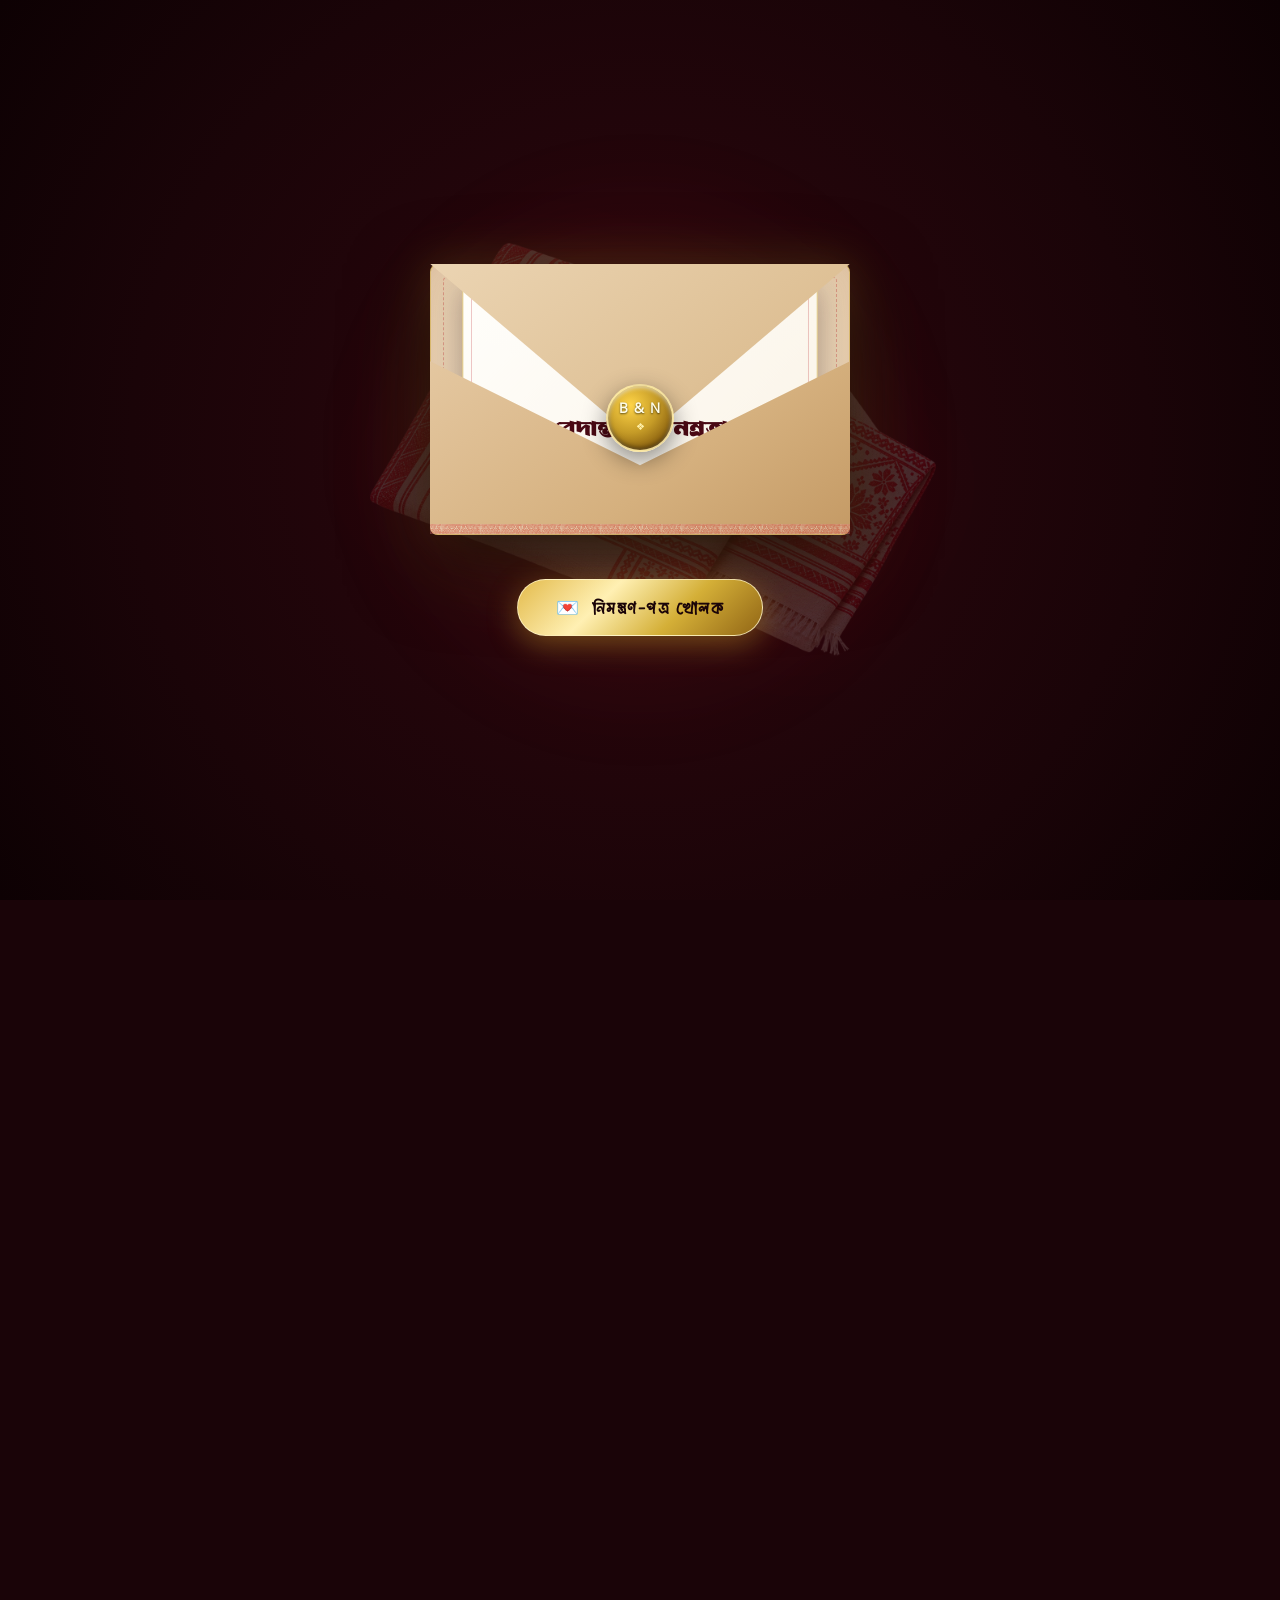
<file: index.html>
<!DOCTYPE html>
<html lang="as">
<head>
  <meta charset="UTF-8">
  <meta name="viewport" content="width=device-width, initial-scale=1.0, maximum-scale=5.0">
  <title>Bedanta &amp; Namrata's Marriage invitation - এটি নতুন অধ্যায়ৰ আৰম্ভণি</title>
  <meta name="description" content="Bedanta &amp; Namrata's Marriage invitation - এটি নতুন অধ্যায়ৰ আৰম্ভণি। আমাৰ পৱিত্ৰ বিবাহৰ ডিজিটেল নিমন্ত্ৰণী শৰাই।">

  <link rel="canonical" href="https://nimontroni.github.io/bedanta-namrata/">

  <!-- Open Graph / WhatsApp / Facebook Link Preview Meta Tags -->
  <meta property="og:site_name" content="Bedanta &amp; Namrata Wedding">
  <meta property="og:title" content="Bedanta &amp; Namrata's Marriage invitation">
  <meta property="og:description" content="এটি নতুন অধ্যায়ৰ আৰম্ভণি — আমাৰ পৱিত্ৰ বিবাহৰ ডিজিটেল নিমন্ত্ৰণী শৰাই।">
  <meta property="og:url" content="https://nimontroni.github.io/bedanta-namrata/">
  <meta property="og:type" content="website">

  <!-- WhatsApp & Social Share Thumbnail (Standard 1200x630 JPEG, <300KB, Absolute HTTPS) -->
  <meta property="og:image" content="https://nimontroni.github.io/bedanta-namrata/assets/images/couple/Thumbnail_1200x630.jpg">
  <meta property="og:image:secure_url" content="https://nimontroni.github.io/bedanta-namrata/assets/images/couple/Thumbnail_1200x630.jpg">
  <meta property="og:image:type" content="image/jpeg">
  <meta property="og:image:width" content="1200">
  <meta property="og:image:height" content="630">
  <meta property="og:image:alt" content="Bedanta and Namrata wedding invitation">

  <!-- Twitter / X Card Meta Tags -->
  <meta name="twitter:card" content="summary_large_image">
  <meta name="twitter:title" content="Bedanta &amp; Namrata's Marriage invitation">
  <meta name="twitter:description" content="এটি নতুন অধ্যায়ৰ আৰম্ভণি — আমাৰ পৱিত্ৰ বিবাহৰ ডিজিটেল নিমন্ত্ৰণী শৰাই।">
  <meta property="twitter:url" content="https://nimontroni.github.io/bedanta-namrata/">
  <meta name="twitter:image" content="https://nimontroni.github.io/bedanta-namrata/assets/images/couple/Thumbnail_1200x630.jpg">

  <!-- Favicon -->
  <link rel="icon" type="image/svg+xml" href="assets/images/branding/xorai.svg">

  <!-- Google Fonts Preconnect & Stylesheets -->
  <link rel="preconnect" href="https://fonts.googleapis.com">
  <link rel="preconnect" href="https://fonts.gstatic.com" crossorigin>
  <link href="https://fonts.googleapis.com/css2?family=Cinzel:wght@500;700;800&family=Montserrat:wght@400;500;600;700&family=Playfair+Display:ital,wght@0,600;0,700;1,600&family=Tiro+Bangla:ital@0;1&family=Noto+Serif+Bengali:wght@400;600;700&display=swap" rel="stylesheet">

  <!-- Preload Custom Assamese Calligraphy Fonts -->
  <link rel="preload" href="assets/fonts/Teesta.ttf" as="font" type="font/ttf" crossorigin>
  <link rel="preload" href="assets/fonts/Rangpur.ttf" as="font" type="font/ttf" crossorigin>
  <link rel="preload" href="assets/fonts/Alinur.ttf" as="font" type="font/ttf" crossorigin>

  <!-- Project Stylesheets in Hierarchy Order -->
  <link rel="stylesheet" href="css/base.css?v=2027k">
  <link rel="stylesheet" href="css/envelope.css?v=2027k">
  <link rel="stylesheet" href="css/components.css?v=2027k">
  <link rel="stylesheet" href="css/story.css?v=2027k">
  <link rel="stylesheet" href="css/responsive.css?v=2027k">
</head>
<body class="envelope-active lang-as">

  <!-- =========================================================================
       FLOATING CENTRED LUXURY CONTROLS (Project 2 Pattern - No Petals Button)
       ========================================================================= -->
  <aside class="top-nav-bar" aria-label="Navigation Controls">
    <div class="top-nav-inner">
      <!-- Bilingual Language Switcher -->
      <div class="lang-switch" role="group" aria-label="Language selection">
        <button type="button" class="lang-btn active" data-lang="as" id="lang-btn-as">অসমীয়া</button>
        <button type="button" class="lang-btn" data-lang="en" id="lang-btn-en">EN</button>
      </div>

      <div class="nav-divider"></div>

      <!-- Background Wedding Music Player (Project 1 Integration) -->
      <button type="button" id="music-toggle-btn" class="ctrl-btn" title="Toggle Wedding Music" aria-label="Toggle Music" aria-pressed="false">
        <span class="ctrl-icon">🎵</span>
        <div id="music-waves" class="music-waves paused" aria-hidden="true">
          <span class="music-bar"></span>
          <span class="music-bar"></span>
          <span class="music-bar"></span>
        </div>
      </button>
    </div>
  </aside>

  <!-- =========================================================================
       ENVELOPE OPENING LAUNCH SCREEN (Project 1 Experience + Project 2 Motifs)
       ========================================================================= -->
  <div id="envelope-screen" role="dialog" aria-modal="true" aria-label="Wedding Envelope">
    <div class="envelope-bg-ornaments">
      <img src="assets/images/branding/gamusa_fold.webp" class="envelope-gamusa-backdrop" alt="Assamese Gamusa Pattern">
      <div class="envelope-ambient-glow"></div>
    </div>

    <div class="envelope-wrapper">
      <div class="envelope">
        <!-- Envelope Back Face -->
        <div class="envelope-back"></div>

        <!-- Invitation Card Peeking Out -->
        <div class="envelope-card">
          <div class="envelope-card-border"></div>
          <img src="assets/images/branding/xorai.svg" class="envelope-card-ornament" alt="Xorai">
          <p id="env-card-tag" class="envelope-card-tag">শুভ পৰিণয়</p>
          <h2 id="env-card-couple" class="envelope-card-couple">বেদান্ত আৰু নম্ৰতা</h2>
        </div>

        <!-- Envelope Front Pocket -->
        <div class="envelope-front"></div>

        <!-- Envelope 3D Opening Flap -->
        <div class="envelope-flap"></div>

        <!-- Royal Golden Wax Seal with Groom & Bride Initials (B & N) -->
        <div id="wax-seal-btn" class="wax-seal" title="Click to Open Invitation" role="button" tabindex="0">
          <span id="wax-seal-text" class="wax-seal-monogram">B &amp; N</span>
          <span class="wax-seal-symbol">❖</span>
        </div>
      </div>

      <!-- Action Button Below Envelope -->
      <div class="envelope-cta">
        <button type="button" id="open-invitation-btn" class="btn-open-invitation">
          <span class="btn-icon">💌</span>
          <span id="open-invitation-text">নিমন্ত্ৰণ-পত্ৰ খোলক</span>
        </button>
      </div>
    </div>
  </div>

  <!-- =========================================================================
       MAIN ASSAMESE WEDDING STAGE CONTAINER (Project 2 Primary Layout)
       ========================================================================= -->
  <div class="site-container">

    <!-- ====================================================================
         1. HERO SECTION (Opening Atmospheric Presentation)
         ==================================================================== -->
    <header id="hero" class="hero-section">
      <!-- Ahom Toran Top Border -->
      <div class="hero-toran"></div>
      <div class="hero-aura-glow"></div>

      <div class="hero-header">
        <img src="assets/images/branding/ganesha.svg" alt="Auspicious Ganesha" class="hero-ganesha-badge">
        <div id="hero-auspice-tag" class="hero-auspice">॥ শ্ৰী শ্ৰী প্ৰজাপতয়ে নমঃ ॥</div>
        <!-- GROOM FIRST, BRIDE SECOND -->
        <h1 id="hero-title-text" class="hero-title">বেদান্ত আৰু নম্ৰতা</h1>
        <div id="hero-sub-text" class="hero-sub">নিমন্ত্ৰণী শৰাই</div>
      </div>

      <!-- Main Couple Portrait in Royal Arch Frame -->
      <div class="hero-image-stage">
        <div class="hero-arch-frame">
          <div class="hero-arch-inner">
            <img src="assets/images/couple/Faceless South Asian Wedding Couple.webp" 
                 alt="বেদান্ত আৰু নম্ৰতা - Assamese Wedding Couple" 
                 class="hero-couple-img" 
                 loading="eager" 
                 fetchpriority="high">
          </div>
        </div>
      </div>

      <!-- Groom First, Bride Second in English Display -->
      <div class="hero-names-wrap">
        <div id="hero-groom-display" class="hero-groom-name">Bedanta</div>
        <div id="hero-weds-badge" class="hero-weds-badge">weds</div>
        <div id="hero-bride-display" class="hero-bride-name">Namrata</div>
      </div>

      <!-- Date Pill -->
      <div class="hero-date-pill">
        <span>✨</span>
        <span id="hero-date-pill-text">১১ ফাগুণ (24th February, 2027)</span>
        <span>✨</span>
      </div>
    </header>

    <!-- ====================================================================
         2. AUSPICIOUS ANNOUNCEMENT SECTION (ভাল খবৰ)
         ==================================================================== -->
    <section id="announcement-section" class="announcement-section">
      <div class="announcement-stage-bg"></div>
      
      <div class="announcement-card">
        <div id="announcement-verse" class="announcement-verse">
          <p id="announcement-line2" class="verse-line">ভাল খবৰ এটা আছে</p>
		  <p id="announcement-line3" class="verse-line">আজি তিনিদিন মানৰ পৰা মায়ে বৰচাংত তুলি থোৱা দুনৰিটো বিছাৰি হাবাথুৰি খাইছে।
										খুড়ীয়ে পিতলৰ গাগৰী এটা ঘঁহি-পিহি চিকচিকিয়া কৰিছে।  সখীয়ে গামোছাৰে বোৱা ছাতি এটা গোটাইছে। 
										মামী, জেঠাই খুড়ী, পেহীহঁতে নম্ৰতাক বোৱাৰী কৰি অনাৰ যো-জা চলাইছে। নম্ৰতাহঁতৰ আলহীঘৰত বহি ঘৰৰ দেউতা – খুড়া হঁতে তাৰিখ এটা ঠিক কৰিছে।
										এইবাৰ ফাগুণত পলাশজোপা ফুলি ৰাঙলী হোৱাৰ সময়তে মোৰ গাটো মাহ হালধিৰে ধুৱাই দিয়াৰ কথা চিন্তা কৰিছে...</p>

        </div>

        <div class="announcement-divider">
          <span class="announcement-divider-line"></span>
          <span class="announcement-flourish">❦ ❖ ❦</span>
          <span class="announcement-divider-line"></span>
        </div>
      </div>
    </section>

    <!-- ====================================================================
         3. FORMAL WEDDING INVITATION CARD
         ==================================================================== -->
    <section id="card-section" class="card-section">
      <article class="formal-card">
        <!-- Top Kingkhap Ribbon -->
        <div class="card-border-ribbon card-ribbon-top"></div>

        <div class="card-emblems">
          <img src="assets/images/branding/jaapi.svg" alt="Jaapi" class="card-emblem-img">
          <img src="assets/images/branding/xorai.svg" alt="Xorai" class="card-emblem-img" style="width: 58px; height: 58px;">
          <img src="assets/images/branding/jaapi.svg" alt="Jaapi" class="card-emblem-img">
        </div>

        <p id="card-intro" class="card-invitation-verse">
          অগ্নী-সাক্ষী কৰি সাটো জনমৰ দোলেৰে বান্ধ খাই সমাজৰ আগত মোৰ সেই বিশেষ গৰাকীক অৰ্ধাঙ্গিনি ৰূপে পৰিচয় কৰাই দিবলৈ আগবাঢ়িছো অহা
          <span class="card-date-highlight">১১ ফাগুণ (24th February, 2027) বুধবাৰে।</span>
        </p>

        <p id="card-intro-reception" class="card-invitation-verse">
          সেই উপলক্ষে আমাৰ এই মধুময় ক্ষণটিত ৰাইজ আৰু আত্মীয়ৰ একাঁজলী আশীৰ্বাদ বিচাৰি অহা
          <span class="card-date-highlight">১৩ ফাগুণ (26th February, 2027) শুক্ৰবাৰে</span>
		  এভাগি অভ্যৰ্থনাৰ আয়োজন কৰিছো।
        </p>
		
		<div class="card-emblems">
          <img src="assets/images/branding/jaapi.svg" alt="Jaapi" class="card-emblem-img">
          <img src="assets/images/branding/xorai.svg" alt="Xorai" class="card-emblem-img" style="width: 58px; height: 58px;">
          <img src="assets/images/branding/jaapi.svg" alt="Jaapi" class="card-emblem-img">
        </div>

        <!-- Bottom Kingkhap Ribbon -->
        <div class="card-border-ribbon card-ribbon-bottom"></div>
      </article>
	  
    </section>
	

    <!-- ====================================================================
         4. HEARTFELT INVITATION & BLESSINGS (ৰভাৰ তলত নিমন্ত্ৰণ)
         ==================================================================== -->
    <section id="blessing-invitation-section" class="blessing-invitation-section">
      <div class="blessing-invitation-card">
        <div class="blessing-invitation-emblem" style="text-align: center; display: flex; justify-content: center;">
          <img src="assets/images/branding/xorai.svg" alt="Xorai" class="blessing-xorai-icon" style="margin: 0 auto; display: block;">
        </div>

        <p id="blessing-invitation-text" class="blessing-invitation-lead">
          আমাৰ জীৱনৰ এই গুৰুত্বপূৰ্ণঁ দিনটোত আপুনি সপৰিয়ালে উপস্থিত হৈ আমাক দিহাই বুদ্ধিয়ে, বিয়ানাম এফাঁকি আৰু এজোলোকা উৰুলিৰে আশীৰ্বাদ দিবহি বুলি ৰভাৰ তলত বৰ আশাৰে বাট চাই থাকিম।
        </p>

        <div class="blessing-invitation-reminder-wrap">
          <p id="blessing-invitation-reminder" class="blessing-invitation-reminder">
            🗓️ কেলেণ্ডাৰত তাৰিখটো দাগ এটা দি থ’বচোন।
          </p>
        </div>

        <div class="card-divider-flourish">
          <span class="line"></span>
          <span class="icon">❖ ❦ ❖</span>
          <span class="line"></span>
        </div>
      </div>
    </section>

    <!-- ====================================================================
         5. SCRATCH TO REVEAL DATE
         ==================================================================== -->
    <section id="scratch-section" class="scratch-card-section">
      <div class="scratch-card-stage">
        <div class="scratch-card-container">
          <div id="scratch-box-wrapper" class="scratch-box-wrapper">
            <!-- Underneath Revealed Content -->
            <div class="scratch-revealed-content">
              <span id="revealed-badge" class="revealed-badge-pill" style="display: none;">✨ Revealed! ✨</span>
              <div id="revealed-date-title" class="revealed-date-title">24th February, 2027</div>
              <div id="revealed-date-sub" class="revealed-date-sub">Wedding Ceremony of Bedanta &amp; Namrata</div>
            </div>
            <!-- Scratch Canvas Overlay -->
            <canvas id="scratch-canvas"></canvas>
          </div>
        </div>
      </div>
    </section>

    <!-- ====================================================================
         5. LIVE COUNTDOWN TIMER STRIP (Below Scratch to Reveal)
         ==================================================================== -->
    <section id="countdown-section" class="countdown-strip">
      <div id="cd-header-text" class="cd-header">⏳ শুভ বিবাহলৈ বাকী সময়</div>
      <div class="timer-boxes-grid">
        <div class="timer-box">
          <span id="cd-days" class="timer-val">০০</span>
          <span id="label-days" class="timer-sub">দিন</span>
        </div>
        <div class="timer-box">
          <span id="cd-hours" class="timer-val">০০</span>
          <span id="label-hours" class="timer-sub">ঘণ্টা</span>
        </div>
        <div class="timer-box">
          <span id="cd-mins" class="timer-val">০০</span>
          <span id="label-mins" class="timer-sub">মিনিট</span>
        </div>
        <div class="timer-box">
          <span id="cd-secs" class="timer-val">০০</span>
          <span id="label-secs" class="timer-sub">ছেকেণ্ড</span>
        </div>
      </div>
    </section>

    <!-- ====================================================================
         6. EVENTS TIMELINE (Jurun, Wedding, Reception)
         ==================================================================== -->
    <section id="events" class="timeline-section">
      <span id="timeline-eyebrow" class="section-eyebrow">শুভ দিনপঞ্জী</span>
      <h2 id="timeline-title" class="section-title">মাঙ্গলিক অনুষ্ঠানসমূহ</h2>

      <div class="timeline-journey-wrap">
        <!-- Connecting Journey Line -->
        <div class="timeline-track-line"></div>

        <!-- 1. JURUN & WEDDING (জোৰোণ আৰু শুভ বিবাহ - একেলগে) -->
        <div class="timeline-node">
          <div class="node-marker main-event-marker"></div>
          <div class="timeline-event-card card-wedding">
            <div class="event-badge-group">
              <span id="badge-jurun" class="event-badge-pill badge-jurun">জোৰোণ</span>
              <span id="badge-wedding" class="event-badge-pill badge-wedding">শুভ বিবাহ</span>
            </div>

            <div class="event-card-header">
              <div>
                <h3 id="wedding-title" class="event-name-title">জোৰোণ আৰু শুভ বিবাহ</h3>
                <div id="wedding-date" class="event-date-display">১১ ফাগুণ, ২০২৭ (বুধবাৰ)</div>
                <div id="wedding-date-en" class="event-date-en">11 Phagun (24th February, 2027)</div>
              </div>
              <span style="font-size: 1.8rem;">💍</span>
            </div>

            <div class="event-combined-rituals">
              <!-- Jurun Sub-event -->
              <div class="event-ritual-block">
                <div class="ritual-header">
                  <span class="ritual-icon">🌿</span>
                  <h4 id="jurun-title" class="ritual-title">জোৰোণ (Jurun Ceremony)</h4>
                </div>
              </div>

              <!-- Decorative Divider -->
              <div class="ritual-divider">
                <span class="ritual-divider-line"></span>
                <span class="ritual-divider-icon">❦</span>
                <span class="ritual-divider-line"></span>
              </div>

              <!-- Wedding Sub-event -->
              <div class="event-ritual-block">
                <div class="ritual-header">
                  <span class="ritual-icon">🔥</span>
                  <h4 id="wedding-ritual-heading" class="ritual-title">শুভ বিবাহ (Wedding Ceremony)</h4>
                </div>
              </div>
            </div>

            <div class="event-actions-row">
              <a id="wedding-cal-link" 
                 href="https://calendar.google.com/calendar/render?action=TEMPLATE&amp;text=Jurun+%26+Wedding+(জোৰোণ+আৰু+শুভ+বিবাহ)+-+Bedanta+%26+Namrata&amp;dates=20270224T100000/20270224T235900&amp;details=Jurun+and+Auspicious+Assamese+Wedding+Ceremony+of+Bedanta+%26+Namrata" 
                 target="_blank" rel="noopener noreferrer" class="cal-link-btn" style="background: #fee2e2; border-color: #b91c1c;">
                <span>Google Calendar</span> 💍
              </a>
            </div>
          </div>
        </div>

        <!-- 2. RECEPTION (অভ্যৰ্থনা) -->
        <div class="timeline-node">
          <div class="node-marker"></div>
          <div class="timeline-event-card">
            <span id="badge-reception" class="event-badge-pill badge-reception">প্ৰীতিভোজ</span>

            <div class="event-card-header">
              <div>
                <h3 id="reception-title" class="event-name-title">অভ্যৰ্থনা (Reception)</h3>
                <div id="reception-date" class="event-date-display">১৩ ফাগুণ, ২০২৭ (শুক্ৰবাৰ)</div>
                <div id="reception-date-en" class="event-date-en">13 Phagun (26th February, 2027)</div>
              </div>
              <span style="font-size: 1.8rem;">✨</span>
            </div>

            <div class="event-actions-row">
              <a id="reception-cal-link" 
                 href="https://calendar.google.com/calendar/render?action=TEMPLATE&amp;text=Reception+(অভ্যৰ্থনা)+-+Bedanta+%26+Namrata&amp;dates=20270226T180000/20270226T233000&amp;details=Grand+Reception+Banquet+of+Bedanta+%26+Namrata" 
                 target="_blank" rel="noopener noreferrer" class="cal-link-btn">
                <span>Google Calendar</span> 🍽️
              </a>
            </div>
          </div>
        </div>

      </div>
    </section>

    <!-- ====================================================================
         7. OUR STORY SECTION — স্মৃতিৰ এমুঠি (Project 1 Integration)
         ==================================================================== -->
    <!-- Initial Single Attractive Button -->
    <div class="story-expand-wrapper">
      <button type="button" id="story-expand-btn" class="story-expand-btn" aria-expanded="false" aria-controls="story-section">
        <span class="story-btn-icon">🌸</span>
        <span class="story-btn-text">আমাৰ প্ৰেমৰ যাত্ৰা</span>
        <span class="story-btn-arrow">↓</span>
      </button>
    </div>

    <!-- Complete Story Timeline (Hidden until clicked) -->
    <section id="story-section" class="story-section" style="display: none;" aria-hidden="true">
      <div class="story-container">
        <div class="story-header">
          <span id="story-eyebrow" class="section-eyebrow">আমাৰ প্ৰেমৰ যাত্ৰা</span>
          <h2 id="story-title" class="section-title">স্মৃতিৰ <em>এমুঠি</em></h2>
          <p id="story-subtitle" class="section-subtitle">দুটি হৃদয়ৰ এক হোৱাৰ মধুৰ গাঁথা</p>
        </div>

        <!-- Populated dynamically by js/story.js -->
        <div id="story-timeline-container" class="story-timeline"></div>
      </div>
    </section>


    <!-- ====================================================================
         10. INVITATION SIGNATURE & LOCATION QR (বিবাহ বাহৰ আৰু ঠিকনা)
         ==================================================================== -->
    <section class="venue-location-section" id="venue-section">
      <div class="venue-card">
        <div class="venue-emblem" style="text-align: center; display: flex; justify-content: center;">
          <img src="assets/images/branding/xorai.svg" alt="Xorai" class="venue-xorai-icon" style="margin: 0 auto; display: block;">
        </div>

        <!-- GROOM FIRST, BRIDE SECOND -->
        <div class="venue-signatures">
          <p id="venue-iti" class="venue-iti-text">ইতি</p>
          <h3 id="venue-couple" class="venue-couple-names">বেদান্ত</h3>
          <p id="venue-family" class="venue-family-text">আৰু পৰিয়ালবৰ্গ।</p>
        </div>

        <div class="card-divider-flourish">
          <span class="line"></span>
          <span class="icon">❖ ❦ ❖</span>
          <span class="line"></span>
        </div>

        <div class="venue-details-box">
          <div class="venue-info-row">
            <span id="venue-label-baahor" class="venue-label">বিবাহ বাহৰঃ</span>
            <span id="venue-val-baahor" class="venue-value">আমাৰ আপোন ঘৰখন</span>
          </div>
          <div class="venue-info-row">
            <span id="venue-label-address" class="venue-label">ঠিকনাঃ</span>
            <span id="venue-val-address" class="venue-value">গ'ৰখীয়াদ'ল ন-আলি, যোৰহাট</span>
          </div>
        </div>

        <div class="venue-map-action">
          <a id="venue-map-btn" 
             href="https://maps.app.goo.gl/gTBvCufGvK73f6ZR7" 
             target="_blank" 
             rel="noopener noreferrer" 
             class="venue-map-link-btn">
            <svg class="venue-map-icon" viewBox="0 0 24 24" width="20" height="20" fill="currentColor">
              <path d="M12 2C8.13 2 5 5.13 5 9c0 5.25 7 13 7 13s7-7.75 7-13c0-3.87-3.13-7-7-7zm0 9.5c-1.38 0-2.5-1.12-2.5-2.5s1.12-2.5 2.5-2.5 2.5 1.12 2.5 2.5-1.12 2.5-2.5 2.5z"/>
            </svg>
            <span id="venue-map-btn-text">গুগল মেপত স্থান চাওক (Google Maps)</span>
          </a>
        </div>
      </div>
    </section>

    <!-- ====================================================================
         11. SITE FOOTER & CULTURAL BLESSINGS
         ==================================================================== -->
    <footer class="site-footer">
      <div class="footer-motifs-row">
        <img src="assets/images/branding/jaapi.svg" alt="Jaapi" class="footer-motif-img">
        <img src="assets/images/branding/pepa-dhol.svg" alt="Dhol &amp; Pepa" class="footer-motif-img" style="width: 70px;">
        <img src="assets/images/branding/xorai.svg" alt="Xorai" class="footer-motif-img">
      </div>
    </footer>

  </div><!-- /.site-container -->

  <!-- Background Wedding Music Element (Project 1 Track) -->
  <audio id="bg-audio" src="assets/audio/theme2_alokhua.mp3" preload="auto" loop playsinline></audio>

  <!-- Fallback Bundle for offline/file:// protocol support -->
  <script src="data/content-fallback.js?v=2027k"></script>

  <!-- JavaScript Modules in Dependency Order -->
  <script src="js/content-loader.js?v=2027k"></script>
  <script src="js/i18n.js?v=2027k"></script>
  <script src="js/envelope.js?v=2027k"></script>
  <script src="js/music.js?v=2027k"></script>
  <script src="js/countdown.js?v=2027k"></script>
  <script src="js/scratch.js?v=2027k"></script>
  <script src="js/story.js?v=2027k"></script>
  <script src="js/app.js?v=2027k"></script>

</body>
</html>
</file>
<file: css/base.css>
/* ==========================================================================
   BEDANTA & NAMRATA ASSAMESE WEDDING INVITATION — BASE STYLES & DESIGN SYSTEM
   Palette: Muga Silk, Paat Kapur Ivory, Sindoor Crimson, Royal Ahom Maroon
   ========================================================================== */

@import url('https://fonts.googleapis.com/css2?family=Cinzel:wght@400;600;700;900&family=Cormorant+Garamond:ital,wght@0,400;0,600;0,700;1,400&family=Montserrat:wght@300;400;500;600;700&family=Noto+Serif+Bengali:wght@300;400;600;700&display=swap');

@font-face {
  font-family: 'Teesta';
  src: url('../assets/fonts/Teesta.ttf') format('truetype');
  font-weight: normal;
  font-style: normal;
  font-display: swap;
}

@font-face {
  font-family: 'Rangpur';
  src: url('../assets/fonts/Rangpur.ttf') format('truetype');
  font-weight: normal;
  font-style: normal;
  font-display: swap;
}

@font-face {
  font-family: 'Alinur';
  src: url('../assets/fonts/Alinur.ttf') format('truetype');
  font-weight: normal;
  font-style: normal;
  font-display: swap;
}

:root {
  /* Assamese Muga & Golden Tones */
  --muga-gold: #c59b27;
  --muga-light: #f7e7a0;
  --muga-bright: #ffd447;
  --gold-glow: #e6a735;
  --gold-border: #d4af37;
  --gold-dark: #875e11;
  --gold-gradient: linear-gradient(135deg, #e3ba4b 0%, #fff0b3 35%, #d4af37 65%, #916515 100%);
  --gold-gradient-soft: linear-gradient(135deg, rgba(227, 186, 75, 0.25) 0%, rgba(255, 240, 179, 0.1) 50%, rgba(145, 101, 21, 0.2) 100%);

  /* Assamese Royal Crimson & Maroon */
  --sindoor-red: #b81c22;
  --deep-crimson: #80101c;
  --royal-maroon: #4a0914;
  --maroon-deepest: #1a0408;
  --maroon-gradient: linear-gradient(180deg, #3d0711 0%, #200409 60%, #120205 100%);

  /* Paat Kapur Silk & Warm Creams */
  --silk-cream: #faf5ec;
  --silk-ivory: #fffefb;
  --silk-warm: #f4ecdc;
  --silk-card: #fffcf6;

  /* Text & Accents */
  --text-dark: #2a150e;
  --text-maroon: #54111c;
  --text-muted: #72584c;
  --text-light: #fcf8f0;
  --text-gold: #c59b27;

  /* Fonts */
  --font-assamese-calligraphy: 'Teesta', 'Noto Serif Bengali', Georgia, serif;
  --font-assamese-title: 'Rangpur', 'Noto Serif Bengali', 'Vrinda', Georgia, serif;
  --font-assamese-bold: 'Rangpur', 'Noto Serif Bengali', 'Vrinda', Georgia, serif;
  --font-assamese-body: 'Alinur', 'Noto Serif Bengali', 'Vrinda', Georgia, serif;
  --font-assamese: 'Alinur', 'Noto Serif Bengali', 'Vrinda', Georgia, serif;
  --font-serif: 'Cinzel', 'Cormorant Garamond', Georgia, serif;
  --font-body: 'Montserrat', system-ui, -apple-system, sans-serif;

  /* Shadows */
  --shadow-sm: 0 4px 12px rgba(42, 9, 14, 0.08);
  --shadow-md: 0 12px 32px rgba(42, 9, 14, 0.16);
  --shadow-lg: 0 20px 48px rgba(42, 9, 14, 0.25);
  --shadow-gold: 0 0 25px rgba(212, 175, 55, 0.35);
  --shadow-gold-inset: inset 0 0 15px rgba(212, 175, 55, 0.25);

  /* Borders & Radius */
  --radius-sm: 8px;
  --radius-md: 16px;
  --radius-lg: 24px;
  --radius-full: 9999px;
  --border-gold: 1px solid rgba(212, 175, 55, 0.35);
  --border-gold-strong: 1.5px solid rgba(212, 175, 55, 0.6);
}

/* Resets & Global Setup */
*, *::before, *::after {
  box-sizing: border-box;
  margin: 0;
  padding: 0;
  -webkit-tap-highlight-color: transparent;
}

html {
  scroll-behavior: smooth;
  font-size: 16px;
}

body {
  font-family: var(--font-assamese-body);
  background-color: var(--maroon-deepest);
  color: var(--text-dark);
  min-height: 100vh;
  overflow-x: hidden;
  position: relative;
  line-height: 1.7;
  -webkit-font-smoothing: antialiased;
  -moz-osx-font-smoothing: grayscale;
}

/* Background Silk Pattern */
body::before {
  content: '';
  position: fixed;
  inset: 0;
  background:
    radial-gradient(ellipse at 50% 10%, rgba(92, 12, 23, 0.6) 0%, rgba(35, 5, 10, 0.9) 60%, rgba(15, 2, 4, 0.98) 100%),
    repeating-linear-gradient(45deg, rgba(212, 175, 55, 0.015) 0px, rgba(212, 175, 55, 0.015) 1px, transparent 1px, transparent 10px);
  z-index: -1;
  pointer-events: none;
}

/* Custom Scrollbar */
::-webkit-scrollbar {
  width: 9px;
}
::-webkit-scrollbar-track {
  background: #140306;
}
::-webkit-scrollbar-thumb {
  background: linear-gradient(180deg, #d4af37, #7a101b);
  border-radius: 6px;
  border: 1px solid rgba(255, 220, 120, 0.2);
}
::-webkit-scrollbar-thumb:hover {
  background: linear-gradient(180deg, #f6e58d, #a81c1c);
}

::selection {
  background: var(--sindoor-red);
  color: #fff4d1;
}

img {
  max-width: 100%;
  height: auto;
  display: block;
}

button {
  cursor: pointer;
  border: none;
  background: none;
  font-family: inherit;
  transition: all 0.3s cubic-bezier(0.2, 0.8, 0.2, 1);
}

a {
  color: inherit;
  text-decoration: none;
}

/* Layout Utilities */
.site-wrapper {
  position: relative;
  width: 100%;
  max-width: 100%;
  margin: 0 auto;
}

.container {
  width: 100%;
  max-width: 1140px;
  margin: 0 auto;
  padding: 0 1.5rem;
}

.section {
  position: relative;
  padding: 5rem 0;
}

@media (max-width: 768px) {
  .section {
    padding: 3.5rem 0;
  }
}

/* Section Header Style */
.section-header {
  text-align: center;
  max-width: 720px;
  margin: 0 auto 3.5rem auto;
  position: relative;
  z-index: 2;
}

.section-eyebrow {
  display: inline-flex;
  align-items: center;
  gap: 0.6rem;
  font-family: var(--font-assamese-title), var(--font-serif);
  font-size: 0.95rem;
  font-weight: 600;
  color: var(--muga-light);
  letter-spacing: 2px;
  text-transform: uppercase;
  margin-bottom: 0.8rem;
}

.section-eyebrow::before,
.section-eyebrow::after {
  content: '❖';
  color: var(--gold-border);
  font-size: 0.75rem;
}

.section-title {
  font-family: var(--font-assamese-title), var(--font-serif);
  font-size: clamp(2rem, 4vw, 3rem);
  font-weight: 700;
  color: #fffefb;
  line-height: 1.3;
  margin-bottom: 0.8rem;
  text-shadow: 0 2px 10px rgba(0, 0, 0, 0.5);
}

.section-title em {
  font-style: normal;
  background: var(--gold-gradient);
  -webkit-background-clip: text;
  -webkit-text-fill-color: transparent;
}

.section-subtitle {
  font-family: var(--font-assamese-body), var(--font-body);
  font-size: 1.05rem;
  color: #e5cbaf;
  line-height: 1.6;
}

/* Assamese Decorative Dividers */
.assamese-divider {
  display: flex;
  align-items: center;
  justify-content: center;
  gap: 1rem;
  margin: 1.5rem auto;
  max-width: 320px;
}

.assamese-divider::before,
.assamese-divider::after {
  content: '';
  flex: 1;
  height: 1px;
  background: linear-gradient(90deg, transparent, rgba(212, 175, 55, 0.6), transparent);
}

.assamese-divider-icon {
  width: 28px;
  height: 28px;
  object-fit: contain;
  filter: drop-shadow(0 0 6px rgba(212, 175, 55, 0.5));
}

.kingkhap-strip {
  width: 100%;
  height: 14px;
  background-image: url('../assets/images/branding/kingkhap-border.svg');
  background-repeat: repeat-x;
  background-size: contain;
  opacity: 0.75;
  margin: 1.5rem 0;
}

/* Floating Centered Luxury Navigation Bar (Project 2 Pattern) */
.top-nav-bar {
  position: fixed;
  top: 14px;
  left: 0;
  right: 0;
  z-index: 999;
  display: flex;
  justify-content: center;
  align-items: center;
  padding: 0 12px;
  pointer-events: none;
}

.top-nav-inner {
  pointer-events: auto;
  display: inline-flex;
  align-items: center;
  justify-content: center;
  gap: 8px;
  background: rgba(26, 8, 13, 0.94);
  backdrop-filter: blur(16px);
  -webkit-backdrop-filter: blur(16px);
  border: 1px solid rgba(212, 175, 55, 0.55);
  box-shadow: 0 10px 30px rgba(0, 0, 0, 0.5), 0 0 18px rgba(212, 175, 55, 0.22);
  border-radius: 50px;
  padding: 5px 12px;
  max-width: 95vw;
  width: auto;
  transition: all 0.25s cubic-bezier(0.16, 1, 0.3, 1);
}

.lang-switch {
  display: inline-flex;
  align-items: center;
  background: rgba(0, 0, 0, 0.45);
  border-radius: 30px;
  border: 1px solid rgba(212, 175, 55, 0.35);
  padding: 2px;
}

.lang-btn {
  background: transparent;
  border: none;
  color: #fce7f3;
  padding: 5px 13px;
  border-radius: 20px;
  font-size: 0.8rem;
  font-family: var(--font-assamese-body), var(--font-assamese);
  font-weight: 500;
  cursor: pointer;
  transition: all 0.25s ease;
  white-space: nowrap;
  line-height: 1.2;
}

.lang-btn.active {
  background: linear-gradient(135deg, #c59b27, #991b1b);
  color: #ffffff;
  font-weight: 700;
  box-shadow: 0 2px 10px rgba(197, 155, 39, 0.45);
}

.nav-divider {
  width: 1px;
  height: 20px;
  background: rgba(212, 175, 55, 0.35);
  margin: 0 2px;
}

.ctrl-btn {
  background: rgba(0, 0, 0, 0.35);
  border: 1px solid rgba(212, 175, 55, 0.45);
  color: #fef08a;
  border-radius: 20px;
  padding: 5px 10px;
  font-size: 0.8rem;
  cursor: pointer;
  display: inline-flex;
  align-items: center;
  justify-content: center;
  gap: 6px;
  min-height: 30px;
  transition: all 0.25s cubic-bezier(0.16, 1, 0.3, 1);
  white-space: nowrap;
}

.ctrl-btn:hover {
  background: rgba(197, 155, 39, 0.3);
  border-color: rgba(212, 175, 55, 0.85);
  transform: translateY(-1px) scale(1.02);
}

.ctrl-btn:active {
  transform: scale(0.96);
}

.music-waves {
  display: inline-flex;
  align-items: center;
  gap: 2px;
  height: 12px;
}

.music-bar {
  width: 2px;
  height: 100%;
  background: #fef08a;
  border-radius: 1px;
  animation: musicWave 1s ease-in-out infinite alternate;
}

.music-bar:nth-child(2) { animation-delay: 0.2s; height: 70%; }
.music-bar:nth-child(3) { animation-delay: 0.4s; height: 40%; }

.music-waves.paused .music-bar {
  animation: none;
  height: 25%;
}

@keyframes musicWave {
  0% { height: 20%; }
  100% { height: 100%; }
}


/* Card Foundations */
.silk-card {
  background: var(--silk-card);
  border: var(--border-gold);
  border-radius: var(--radius-md);
  box-shadow: var(--shadow-md);
  position: relative;
  overflow: hidden;
  color: var(--text-dark);
}

.silk-card::before {
  content: '';
  position: absolute;
  top: 0;
  left: 0;
  right: 0;
  height: 4px;
  background: var(--gold-gradient);
}

/* ==========================================================================
   TYPOGRAPHY SPECIFICATION (Assamese Cultural Fonts)
   1. All Assamese Bold text -> Rangpur.ttf
   2. Exception: "॥ শ্ৰী শ্ৰী প্ৰজাপতয়ে নমঃ ॥" -> remains Teesta.ttf (untouched)
   3. All Assamese texts in section starting from "ভাল খবৰ এটা আছে" -> Teesta.ttf
   4. All other Assamese text -> Alinur.ttf
   ========================================================================== */

/* 4. Base Assamese text defaults to Alinur */
body:not(.lang-en),
body.lang-as {
  font-family: 'Alinur', var(--font-assamese-body), 'Noto Serif Bengali', serif;
}

body:not(.lang-en) p,
body:not(.lang-en) span,
body:not(.lang-en) div,
body:not(.lang-en) a,
body:not(.lang-en) li,
body:not(.lang-en) label,
body:not(.lang-en) input,
body:not(.lang-en) textarea,
body.lang-as p,
body.lang-as span,
body.lang-as div,
body.lang-as a,
body.lang-as li,
body.lang-as label,
body.lang-as input,
body.lang-as textarea {
  font-family: 'Alinur', var(--font-assamese-body), 'Noto Serif Bengali', serif;
}

/* 1. All Assamese Bold texts -> Rangpur */
body:not(.lang-en) b,
body:not(.lang-en) strong,
body:not(.lang-en) th,
body:not(.lang-en) h1,
body:not(.lang-en) h2,
body:not(.lang-en) h3,
body:not(.lang-en) h4,
body:not(.lang-en) h5,
body:not(.lang-en) h6,
body:not(.lang-en) .bold,
body:not(.lang-en) .section-title,
body:not(.lang-en) .section-eyebrow,
body:not(.lang-en) .hero-title,
body:not(.lang-en) .hero-sub,
body:not(.lang-en) .hero-groom-name,
body:not(.lang-en) .hero-bride-name,
body:not(.lang-en) .hero-weds-badge,
body:not(.lang-en) .hero-date-pill,
body:not(.lang-en) .hero-date-pill span,
body:not(.lang-en) .cd-header,
body:not(.lang-en) .cd-card-num,
body:not(.lang-en) .card-date-highlight,
body:not(.lang-en) .calendar-mark-reminder,
body:not(.lang-en) .blessing-invitation-reminder,
body:not(.lang-en) .event-card-title,
body:not(.lang-en) .event-ritual-title,
body:not(.lang-en) .event-name-title,
body:not(.lang-en) .event-date-display,
body:not(.lang-en) .event-card-date-as,
body:not(.lang-en) .event-card-day,
body:not(.lang-en) .event-badge,
body:not(.lang-en) .ritual-title,
body:not(.lang-en) .story-header .section-title,
body:not(.lang-en) .story-item-title,
body:not(.lang-en) .story-card-title,
body:not(.lang-en) .story-date-badge,
body:not(.lang-en) .story-expand-btn,
body:not(.lang-en) .venue-card-title,
body:not(.lang-en) .venue-iti-text,
body:not(.lang-en) .venue-couple-names,
body:not(.lang-en) .venue-family-text,
body:not(.lang-en) .venue-label,
body:not(.lang-en) .venue-map-link-btn,
body:not(.lang-en) .btn-calendar-add,
body:not(.lang-en) .envelope-card-couple,
body:not(.lang-en) .btn-open-invitation,
body:not(.lang-en) .scratch-header-eyebrow,
body:not(.lang-en) .scratch-headline,
body:not(.lang-en) .scratch-gold-text,
body:not(.lang-en) .revealed-date-title,
body:not(.lang-en) .revealed-date-sub,
body.lang-as b,
body.lang-as strong,
body.lang-as th,
body.lang-as h1,
body.lang-as h2,
body.lang-as h3,
body.lang-as h4,
body.lang-as h5,
body.lang-as h6,
body.lang-as .bold,
body.lang-as .section-title,
body.lang-as .section-eyebrow,
body.lang-as .hero-title,
body.lang-as .hero-sub,
body.lang-as .hero-groom-name,
body.lang-as .hero-bride-name,
body.lang-as .hero-weds-badge,
body.lang-as .hero-date-pill,
body.lang-as .hero-date-pill span,
body.lang-as .cd-header,
body.lang-as .cd-card-num,
body.lang-as .card-date-highlight,
body.lang-as .calendar-mark-reminder,
body.lang-as .blessing-invitation-reminder,
body.lang-as .event-card-title,
body.lang-as .event-ritual-title,
body.lang-as .event-name-title,
body.lang-as .event-date-display,
body.lang-as .event-card-date-as,
body.lang-as .event-card-day,
body.lang-as .event-badge,
body.lang-as .ritual-title,
body.lang-as .story-header .section-title,
body.lang-as .story-item-title,
body.lang-as .story-card-title,
body.lang-as .story-date-badge,
body.lang-as .story-expand-btn,
body.lang-as .venue-card-title,
body.lang-as .venue-iti-text,
body.lang-as .venue-couple-names,
body.lang-as .venue-family-text,
body.lang-as .venue-label,
body.lang-as .venue-map-link-btn,
body.lang-as .btn-calendar-add,
body.lang-as .envelope-card-couple,
body.lang-as .btn-open-invitation,
body.lang-as .scratch-header-eyebrow,
body.lang-as .scratch-headline,
body.lang-as .scratch-gold-text,
body.lang-as .revealed-date-title,
body.lang-as .revealed-date-sub {
  font-family: 'Rangpur', var(--font-assamese-bold), serif !important;
  font-weight: 700;
}

/* 2. Exception: "॥ শ্ৰী শ্ৰী প্ৰজাপতয়ে নমঃ ॥" stays untouched as Teesta */
#hero-auspice-tag,
.hero-auspice {
  font-family: 'Teesta', var(--font-assamese-calligraphy), serif !important;
  font-weight: normal !important;
}

/* 3. All Assamese texts in the section starting from "ভাল খবৰ এটা আছে" -> Teesta */
#announcement-section,
#announcement-section *,
.announcement-section,
.announcement-section *,
.announcement-card,
.announcement-card *,
.announcement-verse,
.announcement-verse *,
.verse-line,
.verse-highlight {
  font-family: 'Teesta', var(--font-assamese-calligraphy), serif !important;
}

/* English Typography Mode when toggled */
body.lang-en {
  font-family: var(--font-body);
}

body.lang-en b,
body.lang-en strong,
body.lang-en th,
body.lang-en h1,
body.lang-en h2,
body.lang-en h3,
body.lang-en h4,
body.lang-en h5,
body.lang-en h6,
body.lang-en .section-title,
body.lang-en .hero-title,
body.lang-en .hero-groom-name,
body.lang-en .hero-bride-name,
body.lang-en .venue-couple-names {
  font-family: var(--font-serif);
}
</file>
<file: css/envelope.css>
/* ==========================================================================
   ASSAMESE WEDDING ENVELOPE OPENING EXPERIENCE
   Combines Project 1 3D Flap Motion + Project 2 Assamese Gamusa & Gold Motifs
   ========================================================================== */

#envelope-screen {
  position: fixed;
  inset: 0;
  display: flex;
  flex-direction: column;
  align-items: center;
  justify-content: center;
  background:
    radial-gradient(circle at center, #2e070e 0%, #1a0408 65%, #0d0103 100%);
  z-index: 10000;
  overflow: hidden;
  opacity: 1;
  visibility: visible;
  transition: opacity 1.1s cubic-bezier(0.4, 0, 0.2, 1), visibility 1.1s cubic-bezier(0.4, 0, 0.2, 1);
}

html.envelope-active,
body.envelope-active {
  overflow: hidden !important;
  height: 100% !important;
}

/* Background Atmosphere Elements */
.envelope-bg-ornaments {
  position: absolute;
  inset: 0;
  pointer-events: none;
  overflow: hidden;
}

.envelope-gamusa-backdrop {
  position: absolute;
  top: 50%;
  left: 50%;
  transform: translate(-50%, -50%) scale(1.15);
  width: min(85vw, 540px);
  opacity: 0.18;
  filter: drop-shadow(0 0 40px rgba(184, 28, 34, 0.4));
  pointer-events: none;
}

.envelope-ambient-glow {
  position: absolute;
  width: 550px;
  height: 550px;
  border-radius: 50%;
  background: radial-gradient(circle, rgba(212, 175, 55, 0.22) 0%, rgba(184, 28, 34, 0.1) 45%, transparent 70%);
  top: 50%;
  left: 50%;
  transform: translate(-50%, -50%);
  filter: blur(40px);
  animation: auraBreathe 6s ease-in-out infinite;
}

@keyframes auraBreathe {
  0%, 100% { transform: translate(-50%, -50%) scale(0.95); opacity: 0.7; }
  50% { transform: translate(-50%, -50%) scale(1.08); opacity: 1; }
}

/* Envelope Container & 3D Perspective */
.envelope-wrapper {
  position: relative;
  width: min(86vw, 420px);
  perspective: 1200px;
  z-index: 10;
  display: flex;
  flex-direction: column;
  align-items: center;
}

.envelope {
  position: relative;
  width: 100%;
  aspect-ratio: 1.55 / 1;
  transform-style: preserve-3d;
  filter: drop-shadow(0 25px 40px rgba(0, 0, 0, 0.7)) drop-shadow(0 0 20px rgba(197, 155, 39, 0.25));
  animation: envelopeFloat 4.5s ease-in-out infinite;
}

@keyframes envelopeFloat {
  0%, 100% { transform: translateY(0); }
  50% { transform: translateY(-8px); }
}

/* Envelope Back Face */
.envelope-back {
  position: absolute;
  inset: 0;
  background:
    radial-gradient(circle at 50% 50%, #f6e8d2 0%, #e8d1b0 100%);
  border: 1.5px solid rgba(197, 155, 39, 0.5);
  border-radius: 8px;
  box-shadow: inset 0 0 45px rgba(120, 30, 20, 0.12);
  z-index: 1;
  overflow: hidden;
}

.envelope-back::after {
  content: '';
  position: absolute;
  inset: 12px;
  border: 1px dashed rgba(184, 28, 34, 0.3);
  border-radius: 4px;
}

/* Invitation Card Peeking Out */
.envelope-card {
  position: absolute;
  left: 6%;
  bottom: 4%;
  width: 88%;
  height: 92%;
  background:
    linear-gradient(135deg, #fffefb 0%, #faf3e6 100%);
  border: 1px solid rgba(212, 175, 55, 0.5);
  border-radius: 6px;
  box-shadow: 0 10px 30px rgba(30, 5, 8, 0.35);
  z-index: 2;
  overflow: hidden;
  display: flex;
  flex-direction: column;
  align-items: center;
  justify-content: center;
  padding: 1.2rem;
  text-align: center;
  transform: translateY(0) scale(0.96);
  transition: transform 1.2s cubic-bezier(0.2, 0.8, 0.2, 1), box-shadow 1s ease;
}

.envelope-card-border {
  position: absolute;
  inset: 8px;
  border: 1px solid rgba(184, 28, 34, 0.25);
  border-radius: 4px;
  pointer-events: none;
}

.envelope-card-ornament {
  width: 32px;
  height: 32px;
  margin-bottom: 0.3rem;
  filter: drop-shadow(0 2px 4px rgba(184, 28, 34, 0.3));
}

.envelope-card-tag {
  font-family: 'Alinur', var(--font-assamese-body), serif;
  font-size: 0.95rem;
  color: var(--sindoor-red);
  letter-spacing: 1px;
  margin-bottom: 0.2rem;
}

.envelope-card-couple {
  font-family: 'Rangpur', var(--font-assamese-title), serif;
  font-size: 1.35rem;
  font-weight: 700;
  color: var(--royal-maroon);
  line-height: 1.2;
}

.envelope-card-tagline {
  display: none !important;
}

/* Envelope Front Pockets */
.envelope-front {
  position: absolute;
  left: 0;
  bottom: 0;
  width: 100%;
  height: 64%;
  background:
    linear-gradient(145deg, #e4c7a0 0%, #d5b07e 60%, #c49a65 100%);
  clip-path: polygon(0 0, 50% 60%, 100% 0, 100% 100%, 0 100%);
  border-radius: 0 0 8px 8px;
  z-index: 4;
  border-bottom: 1.5px solid rgba(197, 155, 39, 0.4);
  box-shadow: 0 -4px 15px rgba(0, 0, 0, 0.15);
}

.envelope-front::before {
  content: '';
  position: absolute;
  inset: 0;
  background-image: url('../assets/images/branding/kingkhap-border.svg');
  background-repeat: repeat-x;
  background-size: 120px 10px;
  background-position: bottom;
  opacity: 0.35;
}

/* Envelope Top Flap */
.envelope-flap {
  position: absolute;
  top: 0;
  left: 0;
  width: 100%;
  height: 66%;
  background:
    linear-gradient(145deg, #ebd4b2 0%, #dec095 65%, #cfa976 100%);
  clip-path: polygon(0 0, 100% 0, 50% 100%);
  transform-origin: top center;
  transform: rotateX(0deg);
  backface-visibility: hidden;
  z-index: 5;
  transition: transform 1.2s cubic-bezier(0.2, 0.8, 0.2, 1);
  filter: drop-shadow(0 5px 10px rgba(0, 0, 0, 0.2));
}

.envelope-flap::after {
  content: '';
  position: absolute;
  top: 0;
  left: 0;
  width: 100%;
  height: 100%;
  clip-path: polygon(0 0, 100% 0, 50% 100%);
  border-bottom: 2px solid rgba(212, 175, 55, 0.6);
}

/* Royal Wax Seal */
.wax-seal {
  position: absolute;
  left: 50%;
  top: 57%;
  width: 68px;
  height: 68px;
  transform: translate(-50%, -50%);
  display: flex;
  flex-direction: column;
  align-items: center;
  justify-content: center;
  border-radius: 50%;
  background:
    radial-gradient(circle at 35% 30%, #ffd447 0%, #c59b27 45%, #7a5009 85%, #422802 100%);
  border: 2px solid rgba(255, 240, 180, 0.85);
  box-shadow:
    0 8px 24px rgba(0, 0, 0, 0.45),
    inset 0 2px 4px rgba(255, 255, 255, 0.6),
    inset 0 -2px 5px rgba(0, 0, 0, 0.5);
  z-index: 6;
  cursor: pointer;
  transition: opacity 0.5s ease, transform 0.8s ease, box-shadow 0.3s ease;
}

.wax-seal:hover {
  transform: translate(-50%, -50%) scale(1.06);
  box-shadow:
    0 12px 30px rgba(212, 175, 55, 0.5),
    inset 0 2px 4px rgba(255, 255, 255, 0.8);
}

.wax-seal-monogram {
  font-family: var(--font-serif);
  font-weight: 700;
  font-size: 1rem;
  letter-spacing: 1px;
  color: #fffde8;
  text-shadow: 0 1px 2px rgba(0, 0, 0, 0.6);
  line-height: 1;
}

.wax-seal-symbol {
  font-size: 0.65rem;
  color: #fff0aa;
  margin-top: 2px;
}

/* Call to Action Button Below Envelope */
.envelope-cta {
  margin-top: 2.8rem;
  display: flex;
  flex-direction: column;
  align-items: center;
  gap: 0.8rem;
  z-index: 15;
  transition: opacity 0.4s ease, transform 0.4s ease;
}

.btn-open-invitation {
  display: inline-flex;
  align-items: center;
  gap: 0.75rem;
  padding: 1rem 2.4rem;
  background: var(--gold-gradient);
  border: 1.5px solid rgba(255, 245, 200, 0.8);
  border-radius: var(--radius-full);
  color: var(--maroon-deepest);
  font-family: var(--font-assamese-title), var(--font-serif);
  font-size: 1.08rem;
  font-weight: 700;
  letter-spacing: 1.5px;
  box-shadow: 0 8px 30px rgba(197, 155, 39, 0.45);
  backdrop-filter: blur(8px);
  position: relative;
  overflow: hidden;
  transition: transform 0.25s ease, box-shadow 0.25s ease;
}

.btn-open-invitation::before {
  content: '';
  position: absolute;
  top: 0;
  left: -100%;
  width: 100%;
  height: 100%;
  background: linear-gradient(90deg, transparent, rgba(255, 255, 255, 0.4), transparent);
  transition: left 0.6s ease;
}

.btn-open-invitation:hover {
  transform: translateY(-3px) scale(1.02);
  box-shadow: 0 12px 35px rgba(212, 175, 55, 0.65);
}

.btn-open-invitation:hover::before {
  left: 100%;
}

.btn-open-invitation:active {
  transform: translateY(1px);
}

.btn-open-invitation .btn-icon {
  font-size: 1.15rem;
}

.envelope-instruction {
  display: none !important;
}

/* Opening State Transition Animations */
#envelope-screen.opening .envelope {
  animation: none;
}

#envelope-screen.opening .envelope-flap {
  transform: rotateX(-180deg);
}

#envelope-screen.opening .wax-seal {
  opacity: 0;
  transform: translate(-50%, -50%) scale(0.5);
  transition-delay: 0.1s;
}

#envelope-screen.opening .envelope-card {
  transform: translateY(-68%) scale(1.02);
  box-shadow: 0 25px 50px rgba(20, 2, 5, 0.5);
  transition-delay: 0.35s;
}

#envelope-screen.opening .envelope-cta {
  opacity: 0;
  transform: translateY(15px);
  pointer-events: none;
}

/* Screen Dismiss */
#envelope-screen.hide {
  opacity: 0;
  visibility: hidden;
  pointer-events: none;
}

/* Small Screens Responsive */
@media (max-width: 600px) {
  .envelope-wrapper {
    width: min(88vw, 340px);
  }

  .wax-seal {
    width: 58px;
    height: 58px;
  }

  .envelope-card-couple {
    font-size: 1.15rem;
  }

  .btn-open-invitation {
    padding: 0.85rem 1.8rem;
    font-size: 0.98rem;
  }

  .envelope-cta {
    margin-top: 2rem;
  }
}
</file>
<file: css/components.css>
/* ==========================================================================
   BEDANTA & NAMRATA ASSAMESE WEDDING — MAIN SECTIONS & COMPONENTS CSS
   Primary Reference: Project 2 (Nandita & Rakesh)
   Strictly NO horizontal divider lines/borders between sections.
   ========================================================================== */

/* --------------------------------------------------------------------------
   SITE STAGE CONTAINER (Centered Luxury Wedding Stage)
   -------------------------------------------------------------------------- */
.site-container {
  max-width: 520px;
  margin: 0 auto;
  min-height: 100vh;
  background: var(--silk-ivory, #fffdf9);
  box-shadow: 0 0 80px rgba(0, 0, 0, 0.75), 0 0 0 1px rgba(212, 175, 55, 0.38);
  position: relative;
  overflow: hidden;
}

/* --------------------------------------------------------------------------
   1. HERO SECTION (Atmospheric Assamese Wedding Opening)
   -------------------------------------------------------------------------- */
.hero-section {
  position: relative;
  min-height: auto;
  display: flex;
  flex-direction: column;
  justify-content: flex-start;
  align-items: center;
  text-align: center;
  padding: 75px 20px 48px;
  background-color: #B51220; /* Traditional Assamese Wedding Red Silk Base */
  background-image: 
    /* Layer 1: Subtle warm champagne gold illumination at top center */
    radial-gradient(ellipse 65% 28% at 50% 8%, rgba(232, 199, 123, 0.18) 0%, rgba(213, 168, 75, 0.06) 50%, transparent 80%),
    /* Layer 2: Radiant central vermilion & crimson silk lustre behind couple arch */
    radial-gradient(ellipse 75% 55% at 50% 38%, rgba(201, 27, 36, 0.42) 0%, rgba(181, 18, 32, 0.32) 45%, rgba(146, 13, 25, 0.72) 75%, rgba(90, 6, 13, 0.92) 100%),
    /* Layer 3: Vertical silk drape shading (deep crimson vignette at outer perimeter) */
    linear-gradient(180deg, rgba(146, 13, 25, 0.65) 0%, rgba(181, 18, 32, 0.08) 20%, rgba(201, 27, 36, 0.04) 50%, rgba(181, 18, 32, 0.22) 80%, rgba(90, 6, 13, 0.88) 100%),
    /* Layer 4: Traditional Red Silk with Golden Zari Weaving (Reference Saree Pattern) */
    url('../assets/images/branding/traditional-red-silk-zari.svg');
  background-size: 100% 100%, 100% 100%, 100% 100%, cover;
  background-repeat: no-repeat;
  background-position: center top;
  color: var(--silk-cream, #faf5ed);
  overflow: hidden;
}

/* Ornamental bottom trim inspired by bridal saree aanchal */
.hero-section::after {
  content: '';
  position: absolute;
  bottom: 0;
  left: 0;
  right: 0;
  height: 38px;
  background-image: url('../assets/images/branding/silver-zari-border.svg');
  background-repeat: repeat-x;
  background-size: auto 38px;
  background-position: center bottom;
  box-shadow: 0 -4px 16px rgba(0, 0, 0, 0.6), 0 0 18px rgba(226, 232, 240, 0.35);
  z-index: 4;
}

/* Decorative Ahom Toran at top */
.hero-toran {
  position: absolute;
  top: 0;
  left: 0;
  right: 0;
  height: 38px;
  background-image: url('../assets/images/branding/kingkhap-border.svg');
  background-repeat: repeat-x;
  background-size: auto 38px;
  opacity: 0.95;
  z-index: 2;
  filter: drop-shadow(0 2px 8px rgba(0, 0, 0, 0.6));
}

.hero-aura-glow {
  position: absolute;
  top: 18%;
  left: 50%;
  transform: translateX(-50%);
  width: 340px;
  height: 340px;
  background: radial-gradient(circle, rgba(232, 199, 123, 0.22) 0%, rgba(213, 168, 75, 0.12) 35%, rgba(181, 18, 32, 0.25) 65%, transparent 80%);
  filter: blur(45px);
  pointer-events: none;
}

.hero-header {
  position: relative;
  z-index: 5;
  margin-top: 10px;
  display: flex;
  flex-direction: column;
  align-items: center;
  justify-content: center;
  text-align: center;
  width: 100%;
}

@keyframes ganeshaGlow {
  0%, 100% {
    filter: drop-shadow(0 2px 10px rgba(245, 158, 11, 0.45));
    transform: scale(1);
  }
  50% {
    filter: drop-shadow(0 4px 18px rgba(245, 158, 11, 0.75));
    transform: scale(1.02);
  }
}

.hero-ganesha-badge {
  display: block;
  margin: 0 auto 8px auto;
  width: 52px;
  height: 52px;
  filter: drop-shadow(0 2px 10px rgba(245, 158, 11, 0.45));
  animation: ganeshaGlow 4s ease-in-out infinite;
}

.hero-auspice {
  display: inline-flex;
  align-items: center;
  justify-content: center;
  gap: 8px;
  font-family: 'Teesta', var(--font-assamese-calligraphy), serif;
  font-size: 1.35rem;
  letter-spacing: 2px;
  color: var(--muga-light, #f6e58d);
  font-weight: normal;
  margin-bottom: 8px;
  text-shadow: 0 0 14px rgba(246, 229, 141, 0.75), 0 2px 6px rgba(0, 0, 0, 0.7);
}

.hero-title {
  font-family: 'Rangpur', var(--font-assamese-title), var(--font-serif);
  font-size: 2.1rem;
  color: #fffdf9;
  font-weight: 700;
  letter-spacing: 2px;
  margin-bottom: 4px;
  text-shadow: 0 2px 14px rgba(0, 0, 0, 0.75), 0 0 25px rgba(212, 175, 55, 0.35);
}

.hero-sub {
  font-family: var(--font-assamese-title), var(--font-serif);
  font-size: 0.98rem;
  color: #fef08a;
  letter-spacing: 3px;
  font-weight: 600;
  text-transform: uppercase;
  text-shadow: 0 1px 6px rgba(0, 0, 0, 0.7);
}

/* Couple Hero Image Stage */
.hero-image-stage {
  position: relative;
  z-index: 5;
  width: 100%;
  max-width: 380px;
  margin: 20px auto;
  display: flex;
  justify-content: center;
  align-items: center;
}

.hero-arch-frame {
  position: relative;
  width: 290px;
  height: 390px;
  border-radius: 145px 145px 20px 20px;
  padding: 8px;
  background: linear-gradient(180deg, #f6e58d 0%, #d4af37 35%, #8c6214 70%, #4a0d17 100%);
  box-shadow: 0 20px 48px rgba(0, 0, 0, 0.6), 0 0 35px rgba(245, 158, 11, 0.3), inset 0 0 0 1px rgba(255, 255, 255, 0.4);
  transition: box-shadow 0.4s ease;
}

.hero-arch-frame:hover {
  box-shadow: 0 24px 55px rgba(0, 0, 0, 0.7), 0 0 45px rgba(245, 158, 11, 0.45), inset 0 0 0 1px rgba(255, 255, 255, 0.6);
}

.hero-arch-inner {
  width: 100%;
  height: 100%;
  border-radius: 138px 138px 14px 14px;
  overflow: hidden;
  background: radial-gradient(circle at 50% 30%, #fffdf9 0%, #faecd5 60%, #ecd4b0 100%);
  position: relative;
}

.hero-couple-img {
  width: 100%;
  height: 100%;
  object-fit: cover;
  object-position: top center;
  display: block;
  transition: transform 0.6s cubic-bezier(0.16, 1, 0.3, 1);
}

.hero-arch-frame:hover .hero-couple-img {
  transform: scale(1.04);
}

.hero-names-wrap {
  position: relative;
  z-index: 6;
  margin-top: 14px;
  margin-bottom: 6px;
  display: flex;
  flex-direction: column;
  align-items: center;
  justify-content: center;
}

/* GROOM FIRST, BRIDE SECOND */
.hero-groom-name,
.hero-bride-name {
  font-family: 'Rangpur', var(--font-serif);
  font-size: 2.85rem;
  font-weight: 700;
  line-height: 1.15;
  color: #fffdf9;
  letter-spacing: 2.5px;
  text-shadow: 0 2px 14px rgba(0, 0, 0, 0.75), 0 0 25px rgba(246, 229, 141, 0.35);
}

.hero-weds-badge {
  display: inline-flex;
  align-items: center;
  justify-content: center;
  gap: 14px;
  margin: 6px 0;
  color: #fef08a;
  font-family: var(--font-serif);
  font-size: 1.05rem;
  font-weight: 700;
  letter-spacing: 6px;
  text-transform: uppercase;
  text-shadow: 0 1px 6px rgba(0, 0, 0, 0.7);
}

.hero-weds-badge::before,
.hero-weds-badge::after {
  content: '';
  display: inline-block;
  width: 44px;
  height: 1.5px;
  background: linear-gradient(90deg, transparent, #f6e58d 60%, #c59b27);
}

.hero-weds-badge::after {
  background: linear-gradient(90deg, #c59b27, #f6e58d 40%, transparent);
}

.hero-date-pill {
  display: inline-block;
  background: var(--royal-maroon, #4a0d17);
  color: #fef08a;
  border: 1px solid var(--gold-border, #d4af37);
  padding: 6px 20px;
  border-radius: 20px;
  font-size: 0.92rem;
  font-weight: 700;
  letter-spacing: 0.8px;
  margin-top: 10px;
  box-shadow: 0 4px 12px rgba(74, 13, 23, 0.3);
}

/* --------------------------------------------------------------------------
   2. ANNOUNCEMENT SECTION (ভাল খবৰ)
   -------------------------------------------------------------------------- */
.announcement-section {
  position: relative;
  background: #180509;
  color: #faf5ed;
  padding: 44px 20px;
  text-align: center;
  overflow: hidden;
  /* NO harsh section borders */
}

.announcement-stage-bg {
  position: absolute;
  inset: 0;
  background: 
    radial-gradient(circle at 50% 50%, rgba(212, 175, 55, 0.16) 0%, rgba(168, 28, 28, 0.08) 50%, transparent 75%),
    repeating-linear-gradient(45deg, rgba(197, 155, 39, 0.015) 0px, rgba(197, 155, 39, 0.015) 2px, transparent 2px, transparent 10px);
  pointer-events: none;
}

.announcement-card {
  position: relative;
  z-index: 2;
  max-width: 440px;
  margin: 0 auto;
  padding: 26px 20px 22px;
  background: rgba(43, 11, 20, 0.75);
  border: 1px solid rgba(212, 175, 55, 0.55);
  border-radius: 16px;
  box-shadow: 0 12px 35px rgba(0, 0, 0, 0.55), inset 0 0 25px rgba(212, 175, 55, 0.15);
  backdrop-filter: blur(10px);
  -webkit-backdrop-filter: blur(10px);
}

.announcement-wrap-img {
  float: left;
  width: 120px;
  height: 155px;
  object-fit: cover;
  object-position: center 20%;
  border-radius: 12px;
  border: 1.5px solid var(--gold-border, #d4af37);
  box-shadow: 0 4px 14px rgba(0, 0, 0, 0.45);
  margin: 2px 14px 6px 0;
  transition: transform 0.4s ease, box-shadow 0.4s ease;
}

.announcement-wrap-img:hover {
  transform: translateY(-2px) scale(1.02);
  box-shadow: 0 8px 20px rgba(0, 0, 0, 0.6), 0 0 12px rgba(212, 175, 55, 0.35);
}

.announcement-verse {
  display: block;
  text-align: center;
}

.verse-line {
  font-family: var(--font-assamese, Georgia, serif);
  font-size: 1.05rem;
  line-height: 1.7;
  color: #fffdf9;
  font-weight: 500;
  margin-bottom: 8px;
}

.verse-highlight {
  font-family: var(--font-assamese, Georgia, serif);
  font-size: 1.15rem;
  line-height: 1.7;
  color: #fef08a;
  font-weight: 700;
  margin-top: 6px;
  text-shadow: 0 0 12px rgba(254, 240, 138, 0.35);
}

.announcement-divider {
  clear: both;
  display: flex;
  align-items: center;
  justify-content: center;
  gap: 12px;
  padding-top: 14px;
}

.announcement-divider-line {
  display: inline-block;
  width: 44px;
  height: 1px;
  background: linear-gradient(90deg, transparent, rgba(212, 175, 55, 0.65));
}

.announcement-divider-line:last-child {
  background: linear-gradient(90deg, rgba(212, 175, 55, 0.65), transparent);
}

.announcement-flourish {
  color: var(--muga-gold, #c59b27);
  font-size: 0.88rem;
  letter-spacing: 4px;
}

/* --------------------------------------------------------------------------
   3. COUNTDOWN STRIP
   -------------------------------------------------------------------------- */
.countdown-strip {
  background: linear-gradient(135deg, #faf5ed 0%, #fef3c7 50%, #faf5ed 100%);
  padding: 16px 16px 28px;
  text-align: center;
  position: relative;
}

.cd-header {
  display: flex;
  align-items: center;
  justify-content: center;
  gap: 8px;
  font-family: var(--font-assamese, Georgia, serif);
  font-size: 1.2rem;
  font-weight: 700;
  color: var(--royal-maroon, #4a0d17);
  margin-bottom: 16px;
  letter-spacing: 0.5px;
}

.timer-boxes-grid {
  display: grid;
  grid-template-columns: repeat(4, 1fr);
  gap: 8px;
  max-width: 380px;
  margin: 0 auto;
}

.timer-box {
  background: linear-gradient(180deg, #ffffff 0%, #fffdf9 60%, #fef8ed 100%);
  border: 1.5px solid var(--gold-border, #d4af37);
  border-radius: 14px;
  padding: 10px 4px;
  box-shadow: 0 4px 12px rgba(180, 83, 9, 0.12), inset 0 1px 0 rgba(255, 255, 255, 0.9);
  display: flex;
  flex-direction: column;
  align-items: center;
  transition: transform 0.25s cubic-bezier(0.16, 1, 0.3, 1), box-shadow 0.25s ease;
}

.timer-box:hover {
  transform: translateY(-2px);
  box-shadow: 0 8px 18px rgba(180, 83, 9, 0.18), inset 0 1px 0 rgba(255, 255, 255, 0.95);
}

.timer-val {
  font-family: var(--font-serif, 'Cinzel', serif);
  font-size: 1.75rem;
  font-weight: 700;
  color: var(--assamese-red, #a81c1c);
  line-height: 1.1;
  text-shadow: 0 1px 2px rgba(168, 28, 28, 0.15);
}

.timer-sub {
  font-size: 0.74rem;
  font-weight: 700;
  color: var(--text-muted, #6e5849);
  text-transform: uppercase;
  letter-spacing: 0.5px;
  margin-top: 3px;
}

/* --------------------------------------------------------------------------
   4. FORMAL WEDDING INVITATION CARD
   -------------------------------------------------------------------------- */
.card-section {
  padding: 36px 18px 14px;
  background: var(--silk-cream, #faf5ed);
  position: relative;
}

.formal-card {
  position: relative;
  background: var(--silk-ivory, #fffdf9);
  border-radius: 22px;
  border: 2px solid var(--gold-border, #d4af37);
  box-shadow: var(--shadow-card, 0 20px 45px -12px rgba(74, 13, 23, 0.2));
  padding: 32px 22px;
  text-align: center;
  overflow: hidden;
}

.formal-card::after {
  content: '';
  position: absolute;
  inset: 8px;
  border: 1px dashed rgba(212, 175, 55, 0.45);
  border-radius: 16px;
  pointer-events: none;
}

.card-border-ribbon {
  width: 100%;
  height: 22px;
  background-image: url('../assets/images/branding/kingkhap-border.svg');
  background-repeat: repeat-x;
  background-size: auto 22px;
}

.card-ribbon-top { margin-bottom: 18px; }
.card-ribbon-bottom { margin-top: 24px; }

.card-emblems {
  display: flex;
  justify-content: center;
  align-items: center;
  gap: 16px;
  margin-bottom: 14px;
}

.card-emblem-img {
  width: 48px;
  height: 48px;
  filter: drop-shadow(0 3px 6px rgba(180, 83, 9, 0.25));
  transition: transform 0.3s cubic-bezier(0.16, 1, 0.3, 1);
}

.card-emblems:hover .card-emblem-img {
  transform: scale(1.06);
}

.card-invitation-verse {
  font-family: var(--font-assamese, Georgia, serif);
  font-size: 1.02rem;
  color: var(--text-dark, #2c1810);
  max-width: 430px;
  margin: 14px auto;
  line-height: 1.85;
}

.card-date-highlight {
  display: block;
  font-size: 1.2rem;
  font-weight: 700;
  color: var(--royal-maroon, #4a0d17);
  margin: 12px 0;
  line-height: 1.5;
  letter-spacing: 0.5px;
  background: linear-gradient(90deg, transparent, rgba(254, 243, 199, 0.8), transparent);
  padding: 6px 12px;
  border-radius: 8px;
}

/* --------------------------------------------------------------------------
   5. SCRATCH TO REVEAL DATE (Separate section immediately BEFORE Events!)
   -------------------------------------------------------------------------- */
.scratch-card-section {
  padding: 4px 18px 16px;
  background: linear-gradient(180deg, #faf5ed 0%, #fdf8f0 100%);
  text-align: center;
  position: relative;
}

.scratch-card-stage {
  max-width: 440px;
  margin: 0 auto;
}

.scratch-card-container {
  margin: 0 auto;
  position: relative;
}

.scratch-box-wrapper {
  position: relative;
  width: 100%;
  height: 115px;
  border-radius: 16px;
  overflow: hidden;
  border: 1.5px solid var(--gold-border, #d4af37);
  box-shadow: 0 6px 18px rgba(180, 83, 9, 0.22);
  background: linear-gradient(135deg, #fff1f2, #ffffff);
  user-select: none;
}

.scratch-revealed-content {
  position: absolute;
  inset: 0;
  display: flex;
  flex-direction: column;
  align-items: center;
  justify-content: center;
  text-align: center;
  padding: 8px;
  background: radial-gradient(circle at 50% 50%, #ffffff 0%, #fee2e2 100%);
  z-index: 1;
}

.revealed-date-title {
  font-family: var(--font-serif), var(--font-assamese), Georgia, serif;
  font-size: 1.38rem;
  font-weight: 800;
  color: var(--assamese-red, #a81c1c);
  letter-spacing: 0.8px;
}

.revealed-date-sub {
  font-family: var(--font-serif), var(--font-assamese), Georgia, serif;
  font-size: 0.96rem;
  font-weight: 700;
  color: var(--royal-maroon, #4a0d17);
  margin-top: 3px;
  letter-spacing: 0.3px;
}

.revealed-badge-pill {
  background: #15803d;
  color: #ffffff;
  font-size: 0.72rem;
  font-weight: bold;
  padding: 3px 10px;
  border-radius: 10px;
  margin-bottom: 4px;
  letter-spacing: 0.5px;
}

#scratch-canvas {
  position: relative;
  z-index: 2;
  width: 100%;
  height: 100%;
  display: block;
  cursor: grab;
  touch-action: none;
}

.scratch-meta-bar {
  display: flex;
  align-items: center;
  justify-content: space-between;
  margin-top: 10px;
  padding: 0 4px;
}

.scratch-hint-text {
  font-size: 0.8rem;
  color: var(--assamese-red, #a81c1c);
  font-weight: 600;
  display: flex;
  align-items: center;
  gap: 4px;
}

.scratch-reset-btn {
  background: transparent;
  border: 1px solid var(--gold-border, #d4af37);
  color: var(--gold-dark, #8c6214);
  border-radius: 12px;
  padding: 4px 10px;
  font-size: 0.76rem;
  font-family: var(--font-assamese);
  cursor: pointer;
  transition: all 0.2s ease;
}

.scratch-reset-btn:hover {
  background: var(--royal-maroon, #4a0d17);
  color: #ffffff;
  border-color: var(--royal-maroon, #4a0d17);
}

/* --------------------------------------------------------------------------
   6. EVENTS TIMELINE (Project 2 Connected Journey Track)
   -------------------------------------------------------------------------- */
.timeline-section {
  padding: 44px 18px;
  background: #140508;
  color: var(--silk-cream, #faf5ed);
  position: relative;
}

.timeline-section .section-title {
  color: #fffdf9;
  text-align: center;
}

.timeline-section .section-eyebrow {
  text-align: center;
}

.timeline-journey-wrap {
  position: relative;
  max-width: 440px;
  margin: 32px auto 0;
  padding-left: 36px;
}

.timeline-track-line {
  position: absolute;
  top: 20px;
  bottom: 20px;
  left: 17px;
  width: 2px;
  background: linear-gradient(180deg, var(--gold-border, #d4af37) 0%, #b45309 50%, var(--assamese-red, #a81c1c) 100%);
  box-shadow: 0 0 10px rgba(212, 175, 55, 0.45);
}

.timeline-node {
  position: relative;
  margin-bottom: 30px;
}
.timeline-node:last-child {
  margin-bottom: 0;
}

@keyframes nodePulse {
  0%, 100% {
    box-shadow: 0 0 10px #f59e0b, 0 0 0 0 rgba(245, 158, 11, 0.4);
  }
  50% {
    box-shadow: 0 0 16px #f59e0b, 0 0 0 4px rgba(245, 158, 11, 0);
  }
}

@keyframes mainMarkerPulse {
  0%, 100% {
    box-shadow: 0 0 16px #ef4444, 0 0 0 0 rgba(239, 68, 68, 0.5);
  }
  50% {
    box-shadow: 0 0 22px #ef4444, 0 0 0 6px rgba(239, 68, 68, 0);
  }
}

.node-marker {
  position: absolute;
  top: 18px;
  left: -28px;
  width: 18px;
  height: 18px;
  border-radius: 50%;
  background: #f59e0b;
  border: 3px solid #140508;
  box-shadow: 0 0 10px #f59e0b;
  z-index: 2;
  animation: nodePulse 3s ease-in-out infinite;
}

.node-marker.main-event-marker {
  width: 22px;
  height: 22px;
  left: -30px;
  background: #dc2626;
  box-shadow: 0 0 16px #ef4444;
  animation: mainMarkerPulse 2.5s ease-in-out infinite;
}

.timeline-event-card {
  background: #fffdf9;
  color: var(--text-dark, #2c1810);
  border-radius: 18px;
  padding: 20px;
  border: 1.5px solid var(--gold-border, #d4af37);
  box-shadow: 0 8px 25px rgba(0, 0, 0, 0.35), inset 0 1px 0 rgba(255, 255, 255, 0.85);
  position: relative;
  overflow: hidden;
  transition: transform 0.25s cubic-bezier(0.16, 1, 0.3, 1), box-shadow 0.25s ease;
}

.timeline-event-card:hover {
  transform: translateY(-3px);
  box-shadow: 0 12px 30px rgba(0, 0, 0, 0.45), 0 0 16px rgba(212, 175, 55, 0.2);
}

.timeline-event-card.card-wedding {
  border: 2px solid #b91c1c;
  background: linear-gradient(135deg, #fffdfa 0%, #fef2f2 100%);
  box-shadow: 0 10px 30px rgba(185, 28, 28, 0.22), 0 0 0 1px rgba(185, 28, 28, 0.15);
}

.event-badge-pill {
  display: inline-block;
  padding: 3px 10px;
  border-radius: 12px;
  font-size: 0.74rem;
  font-weight: 700;
  letter-spacing: 0.5px;
  text-transform: uppercase;
  margin-bottom: 8px;
}

.badge-jurun { background: #fef08a; color: #854d0e; }
.badge-wedding { background: #fee2e2; color: #991b1b; border: 1px solid #b91c1c; }
.badge-reception { background: #dbeafe; color: #1e40af; }

.event-badge-group {
  display: flex;
  align-items: center;
  gap: 8px;
  margin-bottom: 8px;
  flex-wrap: wrap;
}

.event-combined-rituals {
  margin: 12px 0 6px;
  background: rgba(254, 249, 238, 0.7);
  border-radius: 14px;
  border: 1px dashed rgba(212, 175, 55, 0.35);
  padding: 10px 14px;
  box-shadow: inset 0 1px 3px rgba(74, 13, 23, 0.04);
}

.event-ritual-block {
  padding: 2px 0;
}

.ritual-header {
  display: flex;
  align-items: center;
  gap: 8px;
  margin-bottom: 0;
}

.ritual-icon {
  font-size: 1.15rem;
  line-height: 1;
}

.ritual-title {
  font-family: var(--font-assamese, Georgia, serif);
  font-size: 1.08rem;
  font-weight: 700;
  color: var(--royal-maroon, #4a0d17);
  margin: 0;
}

.ritual-divider {
  display: flex;
  align-items: center;
  justify-content: center;
  gap: 12px;
  margin: 8px 0;
}

.ritual-divider-line {
  flex: 1;
  height: 1px;
  background: linear-gradient(90deg, transparent, rgba(212, 175, 55, 0.4), transparent);
}

.ritual-divider-icon {
  font-size: 0.85rem;
  color: var(--gold-border, #d4af37);
  line-height: 1;
}

.event-card-header {
  display: flex;
  justify-content: space-between;
  align-items: flex-start;
  margin-bottom: 6px;
}

.event-name-title {
  font-family: var(--font-assamese, Georgia, serif);
  font-size: 1.38rem;
  font-weight: 700;
  color: var(--royal-maroon, #4a0d17);
  line-height: 1.25;
}

.event-date-display {
  font-size: 1.12rem;
  font-weight: 700;
  color: var(--assamese-red, #a81c1c);
  margin-top: 4px;
}

.event-date-en {
  font-size: 0.9rem;
  color: var(--text-muted, #6e5849);
  font-weight: 600;
}

.event-wrap-container {
  margin: 10px 0;
}

.event-wrap-img {
  float: left;
  width: 108px;
  height: 140px;
  object-fit: cover;
  object-position: center 20%;
  border-radius: 10px;
  border: 1.5px solid var(--gold-border, #d4af37);
  box-shadow: 0 4px 12px rgba(180, 83, 9, 0.18);
  margin: 2px 14px 6px 0;
  transition: transform 0.3s cubic-bezier(0.16, 1, 0.3, 1), box-shadow 0.3s ease;
}

.timeline-event-card:hover .event-wrap-img {
  transform: scale(1.03);
  box-shadow: 0 6px 16px rgba(180, 83, 9, 0.28);
}

.event-desc-text {
  display: none !important;
}

.event-actions-row {
  display: flex;
  flex-wrap: wrap;
  gap: 8px;
  margin-top: 14px;
  padding-top: 12px;
  border-top: 1px dashed rgba(212, 175, 55, 0.4);
}

.cal-link-btn {
  display: inline-flex;
  align-items: center;
  gap: 6px;
  background: rgba(254, 243, 199, 0.8);
  border: 1px solid var(--gold-border, #d4af37);
  color: var(--royal-maroon, #4a0d17);
  padding: 6px 14px;
  border-radius: 14px;
  font-size: 0.78rem;
  font-weight: 600;
  text-decoration: none;
  transition: all 0.25s cubic-bezier(0.16, 1, 0.3, 1);
  box-shadow: 0 2px 6px rgba(180, 83, 9, 0.12);
}

.cal-link-btn:hover {
  background: var(--royal-maroon, #4a0d17);
  color: #ffffff;
  transform: translateY(-1px);
  box-shadow: 0 4px 12px rgba(74, 13, 23, 0.3);
}

/* --------------------------------------------------------------------------
   8. HEARTFELT INVITATION & BLESSINGS (ৰভাৰ তলত নিমন্ত্ৰণ)
   -------------------------------------------------------------------------- */
.blessing-invitation-section {
  padding: 14px 18px 16px;
  background: var(--silk-cream, #faf5ed);
  text-align: center;
}

.blessing-invitation-card {
  max-width: 440px;
  margin: 0 auto;
  background: var(--silk-ivory, #fffdf9);
  border-radius: 20px;
  border: 1.5px solid var(--gold-border, #d4af37);
  box-shadow: 0 6px 24px rgba(74, 13, 23, 0.08);
  padding: 28px 22px;
  position: relative;
  text-align: center;
}

.blessing-invitation-card::after {
  content: '';
  position: absolute;
  inset: 7px;
  border: 1px dashed rgba(212, 175, 55, 0.4);
  border-radius: 15px;
  pointer-events: none;
}

.blessing-invitation-emblem {
  display: flex;
  justify-content: center;
  align-items: center;
  text-align: center;
  margin: 0 auto 16px auto;
  width: 100%;
}

.blessing-xorai-icon {
  width: 54px;
  height: 54px;
  display: block;
  margin: 0 auto;
  filter: drop-shadow(0 2px 8px rgba(180, 83, 9, 0.3));
  transition: transform 0.3s cubic-bezier(0.16, 1, 0.3, 1);
}

.blessing-invitation-card:hover .blessing-xorai-icon {
  transform: scale(1.08);
}

.blessing-invitation-lead {
  font-family: var(--font-assamese, Georgia, serif);
  font-size: 1.05rem;
  line-height: 1.85;
  color: var(--text-dark, #2c1810);
  font-weight: 500;
  margin-bottom: 14px;
}

.blessing-invitation-reminder-wrap {
  margin: 10px 0 14px;
}

.blessing-invitation-reminder {
  font-family: var(--font-assamese, Georgia, serif);
  font-size: 1.12rem;
  font-weight: 700;
  color: var(--royal-maroon, #4a0d17);
  background: linear-gradient(135deg, rgba(254, 243, 199, 0.95), rgba(254, 240, 138, 0.85));
  border: 1px dashed var(--gold-border, #d4af37);
  border-radius: 12px;
  padding: 8px 18px;
  display: inline-block;
  letter-spacing: 0.3px;
  box-shadow: 0 4px 14px rgba(180, 83, 9, 0.12);
  transition: transform 0.25s ease, box-shadow 0.25s ease;
}

.blessing-invitation-reminder:hover {
  transform: translateY(-1px) scale(1.01);
  box-shadow: 0 6px 18px rgba(180, 83, 9, 0.18);
}

.card-divider-flourish {
  display: flex;
  align-items: center;
  justify-content: center;
  gap: 12px;
  margin: 16px auto;
  max-width: 240px;
}

.card-divider-flourish .line {
  flex: 1;
  height: 1px;
  background: linear-gradient(90deg, transparent, var(--gold-border, #d4af37), transparent);
}

.card-divider-flourish .icon {
  color: var(--assamese-red, #a81c1c);
  font-size: 0.85rem;
}

/* --------------------------------------------------------------------------
   9. GUEST WISHES WALL
   -------------------------------------------------------------------------- */
.rsvp-wishes-section {
  display: none !important;
}

.wishes-card-wrap {
  max-width: 440px;
  margin: 20px auto 0;
  background: rgba(255, 255, 255, 0.06);
  border: 1.5px solid rgba(212, 175, 55, 0.45);
  border-radius: 20px;
  padding: 24px 18px;
  box-shadow: 0 10px 30px rgba(0, 0, 0, 0.4), inset 0 0 20px rgba(212, 175, 55, 0.08);
}

.wish-input-field {
  width: 100%;
  background: rgba(255, 255, 255, 0.1);
  border: 1px solid rgba(212, 175, 55, 0.4);
  border-radius: 12px;
  padding: 10px 14px;
  color: #ffffff;
  font-family: var(--font-assamese, Georgia, serif);
  font-size: 0.9rem;
  margin-bottom: 10px;
  transition: all 0.25s ease;
}

.wish-input-field:focus {
  outline: none;
  border-color: #f59e0b;
  background: rgba(255, 255, 255, 0.16);
  box-shadow: 0 0 0 3px rgba(245, 158, 11, 0.25);
}

.submit-wish-btn {
  width: 100%;
  background: linear-gradient(135deg, #d97706 0%, #b45309 60%, #92400e 100%);
  color: #ffffff;
  border: 1px solid #fef08a;
  padding: 12px;
  border-radius: 14px;
  font-family: var(--font-assamese, Georgia, serif);
  font-size: 0.95rem;
  font-weight: 700;
  cursor: pointer;
  box-shadow: 0 4px 14px rgba(217, 119, 6, 0.4);
  transition: all 0.25s cubic-bezier(0.16, 1, 0.3, 1);
}

.submit-wish-btn:hover {
  transform: translateY(-2px);
  box-shadow: 0 6px 20px rgba(217, 119, 6, 0.55);
}

.submit-wish-btn:active {
  transform: scale(0.98);
}

.wishes-feed-list {
  margin-top: 20px;
  display: flex;
  flex-direction: column;
  gap: 10px;
  max-height: 240px;
  overflow-y: auto;
  text-align: left;
}

.single-wish-bubble {
  background: rgba(255, 255, 255, 0.08);
  border-left: 3px solid #f59e0b;
  border-radius: 8px;
  padding: 10px 14px;
  font-size: 0.84rem;
  box-shadow: 0 2px 8px rgba(0, 0, 0, 0.2);
  transition: transform 0.2s ease, background 0.2s ease;
}

.single-wish-bubble:hover {
  transform: translateX(4px);
  background: rgba(255, 255, 255, 0.12);
}

.wish-sender-name {
  color: #fef08a;
  font-weight: 700;
  font-size: 0.88rem;
}

.wish-message-body {
  color: rgba(255, 255, 255, 0.88);
  margin-top: 4px;
  font-style: italic;
  line-height: 1.5;
}

/* --------------------------------------------------------------------------
   10. VENUE & LOCATION (বিবাহ বাহৰ আৰু ঠিকনা)
   -------------------------------------------------------------------------- */
.venue-location-section {
  padding: 44px 18px;
  background: var(--silk-cream, #faf5ed);
  text-align: center;
  position: relative;
}

.venue-card {
  max-width: 440px;
  margin: 0 auto;
  background: var(--silk-ivory, #fffdf9);
  border: 1.5px solid var(--gold-border, #d4af37);
  border-radius: 20px;
  box-shadow: 0 10px 30px rgba(74, 13, 23, 0.08), 0 0 16px rgba(212, 175, 55, 0.15);
  padding: 30px 22px 26px;
  position: relative;
}

.venue-card::after {
  content: '';
  position: absolute;
  inset: 7px;
  border: 1px dashed rgba(212, 175, 55, 0.4);
  border-radius: 15px;
  pointer-events: none;
}

.venue-emblem {
  display: flex;
  justify-content: center;
  align-items: center;
  text-align: center;
  margin: 0 auto 14px auto;
  width: 100%;
}

.venue-xorai-icon {
  width: 52px;
  height: 52px;
  display: block;
  margin: 0 auto;
  filter: drop-shadow(0 2px 8px rgba(180, 83, 9, 0.35));
}

.venue-signatures {
  margin-bottom: 14px;
}

.venue-iti-text {
  font-family: var(--font-assamese, Georgia, serif);
  font-size: 1.15rem;
  font-weight: 700;
  color: var(--royal-maroon, #4a0d17);
  letter-spacing: 1px;
  margin-bottom: 4px;
}

.venue-couple-names {
  font-family: var(--font-assamese, Georgia, serif);
  font-size: 1.3rem;
  font-weight: 700;
  color: #4a0d17;
  line-height: 1.4;
  margin-bottom: 4px;
}

.venue-family-text {
  font-family: var(--font-assamese, Georgia, serif);
  font-size: 1.02rem;
  font-weight: 600;
  color: var(--text-dark, #2c1810);
}

.venue-details-box {
  background: linear-gradient(135deg, rgba(254, 243, 199, 0.65), rgba(254, 240, 138, 0.4));
  border: 1px solid rgba(212, 175, 55, 0.55);
  border-radius: 14px;
  padding: 16px 20px;
  margin: 18px 0 24px;
  display: flex;
  flex-direction: column;
  gap: 10px;
  text-align: left;
  box-shadow: inset 0 1px 0 rgba(255, 255, 255, 0.6);
}

.venue-info-row {
  display: flex;
  align-items: baseline;
  gap: 8px;
  font-family: var(--font-assamese, Georgia, serif);
  font-size: 0.98rem;
  line-height: 1.5;
}

.venue-label {
  font-weight: 700;
  color: var(--royal-maroon, #4a0d17);
  white-space: nowrap;
}

.venue-value {
  color: var(--text-dark, #2c1810);
  font-weight: 600;
}

.venue-map-action {
  display: flex;
  justify-content: center;
  align-items: center;
  margin-top: 8px;
}

.venue-map-link-btn {
  display: inline-flex;
  align-items: center;
  justify-content: center;
  gap: 10px;
  background: linear-gradient(135deg, #b81c22 0%, #80101c 100%);
  color: #fffdf9;
  padding: 13px 26px;
  border-radius: 50px;
  text-decoration: none;
  font-family: var(--font-assamese, var(--font-body));
  font-size: 0.98rem;
  font-weight: 700;
  letter-spacing: 0.4px;
  border: 1.5px solid var(--gold-border, #d4af37);
  box-shadow: 0 6px 18px rgba(128, 16, 28, 0.35), inset 0 1px 0 rgba(255, 255, 255, 0.25);
  transition: transform 0.25s cubic-bezier(0.16, 1, 0.3, 1), box-shadow 0.25s ease, background 0.2s ease;
  cursor: pointer;
}

.venue-map-link-btn:hover {
  background: linear-gradient(135deg, #d32f2f 0%, #991b1b 100%);
  transform: translateY(-2px);
  box-shadow: 0 10px 24px rgba(128, 16, 28, 0.5), 0 0 14px rgba(212, 175, 55, 0.4);
  color: #ffffff;
}

.venue-map-link-btn:active {
  transform: translateY(1px);
}

.venue-map-icon {
  flex-shrink: 0;
  color: #fef08a;
  transition: transform 0.25s ease;
}

.venue-map-link-btn:hover .venue-map-icon {
  transform: scale(1.15);
}

.venue-qr-container,
.venue-qr-card {
  display: none !important;
}

/* --------------------------------------------------------------------------
   11. FOOTER & CULTURAL BLESSINGS
   -------------------------------------------------------------------------- */
.site-footer {
  background: #0d0305;
  color: rgba(250, 245, 237, 0.7);
  padding: 24px 18px 24px;
  text-align: center;
  border-top: 2px solid var(--gold-border, #d4af37);
}

.footer-motifs-row {
  display: flex;
  justify-content: center;
  align-items: center;
  gap: 16px;
  margin-bottom: 0;
}

.footer-motif-img {
  width: 50px;
  height: 50px;
  filter: drop-shadow(0 2px 6px rgba(180, 83, 9, 0.3));
}

.footer-blessing-text {
  display: none !important;
}

/* --------------------------------------------------------------------------
   12. FLOATING WHATSAPP SHARE BAR
   -------------------------------------------------------------------------- */
.bottom-share-bar {
  display: none !important;
}

@keyframes subtleFloat {
  0%, 100% { transform: translateY(0); }
  50% { transform: translateY(-3px); }
}

.whatsapp-share-btn {
  pointer-events: auto;
  display: inline-flex;
  align-items: center;
  gap: 8px;
  background: #16a34a;
  color: #ffffff;
  padding: 11px 24px;
  border-radius: 30px;
  text-decoration: none;
  font-size: 0.9rem;
  font-weight: 700;
  box-shadow: 0 8px 24px rgba(22, 163, 74, 0.45), inset 0 1px 0 rgba(255, 255, 255, 0.35);
  border: 1.5px solid rgba(255, 255, 255, 0.5);
  animation: subtleFloat 4s ease-in-out infinite;
  transition: transform 0.25s cubic-bezier(0.16, 1, 0.3, 1), box-shadow 0.25s ease, background 0.2s ease;
}

.whatsapp-share-btn:hover {
  background: #15803d;
  transform: translateY(-2px) scale(1.02);
  box-shadow: 0 12px 30px rgba(22, 163, 74, 0.6);
}

.whatsapp-share-btn:active {
  transform: translateY(1px);
}

/* Utility clearfix */
.clearfix::after {
  content: "";
  display: table;
  clear: both;
}
</file>
<file: css/story.css>
/* ==========================================================================
   OUR STORY SECTION — স্মৃতিৰ এমুঠি (Project 1 Integration)
   Primary Reference: Project 1 (wedding-invitation-main) Timeline & Facebook milestone
   Adapted for Assamese Wedding Luxury Theme
   ========================================================================== */

/* --------------------------------------------------------------------------
   1. STORY EXPAND BUTTON WRAPPER (Initially Visible Trigger)
   -------------------------------------------------------------------------- */
.story-expand-wrapper {
  display: flex;
  justify-content: center;
  align-items: center;
  padding: 34px 18px 26px;
  position: relative;
  z-index: 10;
}

.story-expand-btn {
  display: inline-flex;
  align-items: center;
  gap: 12px;
  padding: 13px 28px;
  border: 1.5px solid var(--gold-border, #d4af37);
  border-radius: 50px;
  background: linear-gradient(135deg, rgba(255, 253, 249, 0.98) 0%, rgba(254, 243, 199, 0.95) 100%);
  color: var(--royal-maroon, #4a0d17);
  font-family: var(--font-assamese), var(--font-serif), Georgia, serif;
  font-size: 1.05rem;
  font-weight: 700;
  letter-spacing: 0.8px;
  cursor: pointer;
  box-shadow: 0 8px 24px rgba(74, 13, 23, 0.22), 0 0 16px rgba(212, 175, 55, 0.35);
  backdrop-filter: blur(8px);
  -webkit-backdrop-filter: blur(8px);
  transition: all 0.35s cubic-bezier(0.16, 1, 0.3, 1);
  animation: storyBtnFloat 3s ease-in-out infinite;
  user-select: none;
}

@keyframes storyBtnFloat {
  0%, 100% {
    transform: translateY(0);
    box-shadow: 0 8px 24px rgba(74, 13, 23, 0.22), 0 0 16px rgba(212, 175, 55, 0.35);
  }
  50% {
    transform: translateY(-4px);
    box-shadow: 0 14px 30px rgba(74, 13, 23, 0.32), 0 0 24px rgba(212, 175, 55, 0.5);
  }
}

.story-expand-btn:hover {
  transform: translateY(-3px) scale(1.02);
  background: #ffffff;
  border-color: #f59e0b;
  box-shadow: 0 14px 34px rgba(74, 13, 23, 0.35), 0 0 28px rgba(245, 158, 11, 0.5);
}

.story-expand-btn.active {
  background: #3b0912;
  color: #fef08a;
  border-color: #fef08a;
  box-shadow: 0 8px 24px rgba(0, 0, 0, 0.5), 0 0 20px rgba(246, 229, 141, 0.4);
}

.story-expand-btn:active {
  transform: translateY(1px) scale(0.98);
}

.story-btn-icon {
  font-size: 1.15rem;
  filter: drop-shadow(0 2px 4px rgba(184, 28, 34, 0.3));
}

.story-btn-text {
  font-weight: 700;
}

.story-btn-arrow {
  width: 26px;
  height: 26px;
  display: flex;
  align-items: center;
  justify-content: center;
  border-radius: 50%;
  background: rgba(168, 28, 28, 0.12);
  color: var(--assamese-red, #a81c1c);
  font-size: 1rem;
  line-height: 1;
  transition: transform 0.35s ease, background 0.35s ease, color 0.35s ease;
}

.story-expand-btn.active .story-btn-arrow {
  background: rgba(254, 240, 138, 0.2);
  color: #fef08a;
}

/* --------------------------------------------------------------------------
   2. STORY SECTION CONTAINER (Initially Hidden)
   -------------------------------------------------------------------------- */
.story-section {
  display: none;
  opacity: 0;
  padding: 42px 18px 56px;
  background: #140508;
  color: var(--silk-cream, #faf5ed);
  position: relative;
  overflow: hidden;
  transition: opacity 0.6s ease;
}

/* When revealed by clicking button */
.story-section.revealed,
.story-section.story-revealed {
  display: block !important;
  opacity: 1 !important;
  animation: storyFadeIn 0.75s cubic-bezier(0.16, 1, 0.3, 1) forwards;
}

@keyframes storyFadeIn {
  from {
    opacity: 0;
    transform: translateY(22px);
  }
  to {
    opacity: 1;
    transform: translateY(0);
  }
}

.story-container {
  max-width: 460px;
  margin: 0 auto;
  position: relative;
  z-index: 2;
}

.story-header {
  text-align: center;
  margin-bottom: 34px;
}

.story-header .section-eyebrow {
  color: var(--muga-light, #f6e58d);
  text-shadow: 0 0 10px rgba(246, 229, 141, 0.3);
}

.story-header .section-title {
  color: #fffdf9;
  margin: 6px 0;
}

.story-subtitle {
  font-family: var(--font-assamese), var(--font-serif);
  font-size: 0.95rem;
  color: rgba(250, 245, 237, 0.78);
  letter-spacing: 0.5px;
}

/* --------------------------------------------------------------------------
   3. STORY TIMELINE (Connected Journey Track like Project 1)
   -------------------------------------------------------------------------- */
.story-timeline {
  position: relative;
  display: flex;
  flex-direction: column;
  gap: 32px;
  padding-top: 10px;
}

/* Continuous vertical connecting line */
.story-timeline::before {
  content: "";
  position: absolute;
  top: 24px;
  bottom: 32px;
  left: 20px;
  width: 2px;
  background: linear-gradient(
    180deg,
    transparent 0%,
    rgba(212, 175, 55, 0.75) 8%,
    rgba(212, 175, 55, 0.85) 50%,
    rgba(184, 28, 34, 0.75) 92%,
    transparent 100%
  );
  transform: translateX(-50%);
  z-index: 1;
  box-shadow: 0 0 8px rgba(212, 175, 55, 0.35);
}

/* --------------------------------------------------------------------------
   4. STORY ITEM
   -------------------------------------------------------------------------- */
.story-item {
  display: grid;
  grid-template-columns: 40px 1fr;
  gap: 12px;
  position: relative;
  z-index: 2;
}

.story-connector {
  display: flex;
  justify-content: center;
  align-items: flex-start;
  padding-top: 10px;
  z-index: 3;
}

.story-connector-node {
  width: 38px;
  height: 38px;
  display: flex;
  align-items: center;
  justify-content: center;
  border-radius: 50%;
  background: #2a0b12;
  border: 1.5px solid var(--gold-border, #d4af37);
  color: #f6e58d;
  font-size: 1.15rem;
  box-shadow: 0 4px 14px rgba(0, 0, 0, 0.5), 0 0 10px rgba(212, 175, 55, 0.35);
  transition: transform 0.3s ease, border-color 0.3s ease, box-shadow 0.3s ease;
}

.story-item:hover .story-connector-node {
  transform: scale(1.12);
  border-color: #fef08a;
  box-shadow: 0 6px 18px rgba(0, 0, 0, 0.6), 0 0 16px rgba(246, 229, 141, 0.6);
  color: #ffffff;
}

.story-item.final-story .story-connector-node {
  background: #a81c1c;
  border-color: #fef08a;
  color: #ffffff;
  box-shadow: 0 4px 16px rgba(168, 28, 28, 0.6), 0 0 14px rgba(245, 158, 11, 0.5);
}

/* --------------------------------------------------------------------------
   5. STORY CARD BODY & CONTENT
   -------------------------------------------------------------------------- */
.story-card-body {
  background: rgba(38, 9, 17, 0.85);
  border: 1.5px solid rgba(212, 175, 55, 0.45);
  border-radius: 18px;
  padding: 16px;
  box-shadow: 0 8px 24px rgba(0, 0, 0, 0.45), inset 0 0 20px rgba(212, 175, 55, 0.08);
  backdrop-filter: blur(8px);
  -webkit-backdrop-filter: blur(8px);
  transition: transform 0.3s ease, box-shadow 0.3s ease, border-color 0.3s ease;
}

.story-item:hover .story-card-body {
  transform: translateY(-2px);
  border-color: rgba(212, 175, 55, 0.8);
  box-shadow: 0 12px 32px rgba(0, 0, 0, 0.6), 0 0 20px rgba(212, 175, 55, 0.25);
}

.story-image {
  width: 100%;
  aspect-ratio: 16 / 10;
  border-radius: 12px;
  overflow: hidden;
  margin-bottom: 12px;
  border: 1px solid rgba(212, 175, 55, 0.3);
  box-shadow: 0 4px 14px rgba(0, 0, 0, 0.4);
  background: #1c050a;
}

.story-image img {
  width: 100%;
  height: 100%;
  object-fit: cover;
  display: block;
  transition: transform 0.8s cubic-bezier(0.16, 1, 0.3, 1);
}

.story-item:hover .story-image img {
  transform: scale(1.05);
}

.story-content {
  display: flex;
  flex-direction: column;
}

.story-meta-row {
  display: flex;
  justify-content: space-between;
  align-items: center;
  margin-bottom: 6px;
}

.story-number {
  font-family: var(--font-serif), 'Cinzel', Georgia, serif;
  font-size: 0.82rem;
  font-weight: 800;
  letter-spacing: 2px;
  color: var(--muga-light, #f6e58d);
  background: rgba(212, 175, 55, 0.15);
  padding: 2px 8px;
  border-radius: 6px;
  border: 1px solid rgba(212, 175, 55, 0.3);
}

.story-facebook-badge {
  display: inline-flex;
  align-items: center;
  gap: 5px;
  background: #1877f2;
  color: #ffffff;
  padding: 4px 10px;
  border-radius: 12px;
  font-size: 0.74rem;
  font-weight: 700;
  letter-spacing: 0.3px;
  box-shadow: 0 2px 8px rgba(24, 119, 242, 0.35);
}

.story-label {
  display: none !important;
}

.story-item-title {
  font-family: var(--font-assamese), var(--font-serif);
  font-size: 1.18rem;
  font-weight: 700;
  color: #fffdf9;
  line-height: 1.35;
  margin-top: 4px;
  margin-bottom: 2px;
}

.story-item-desc {
  display: none !important;
}

/* --------------------------------------------------------------------------
   6. RESPONSIVE ADAPTATION
   -------------------------------------------------------------------------- */
@media (max-width: 480px) {
  .story-expand-btn {
    padding: 12px 22px;
    font-size: 0.95rem;
  }

  .story-section {
    padding: 34px 14px 44px;
  }

  .story-card-body {
    padding: 14px 12px;
  }

  .story-item-title {
    font-size: 1.1rem;
  }

  .story-item-desc {
    font-size: 0.88rem;
    line-height: 1.6;
  }
}
</file>
<file: css/responsive.css>
/* ==========================================================================
   ASSAMESE WEDDING INVITATION — RESPONSIVE DESIGN & MOBILE TUNING CSS
   Optimized for Android, iPhone, iPad/Tablets & Desktops
   ========================================================================== */

/* --------------------------------------------------------------------------
   1. TABLETS & MID-SIZED SCREENS (max-width: 768px)
   -------------------------------------------------------------------------- */
@media (max-width: 768px) {
  .top-nav-bar {
    top: 10px;
    padding: 0 8px;
  }

  .hero-section {
    padding: 68px 16px 42px;
  }

  .hero-arch-frame {
    width: 260px;
    height: 350px;
  }

  .hero-groom-name,
  .hero-bride-name {
    font-size: 2.35rem;
  }

  .hero-title {
    font-size: 1.85rem;
  }

  .announcement-card {
    padding: 22px 16px 18px;
  }

  .announcement-wrap-img {
    width: 105px;
    height: 140px;
    margin: 2px 12px 6px 0;
  }

  .verse-line {
    font-size: 0.98rem;
  }

  .verse-highlight {
    font-size: 1.05rem;
  }

  .timer-boxes-grid {
    gap: 6px;
    max-width: 340px;
  }

  .timer-val {
    font-size: 1.5rem;
  }

  .timer-sub {
    font-size: 0.68rem;
  }

  .formal-card {
    padding: 26px 16px;
  }

  .card-invitation-verse {
    font-size: 0.96rem;
  }

  .card-date-highlight {
    font-size: 1.08rem;
  }

  .scratch-box-wrapper {
    height: 110px;
  }

  .revealed-date-title {
    font-size: 1.25rem;
  }

  .timeline-journey-wrap {
    padding-left: 30px;
  }

  .timeline-track-line {
    left: 14px;
  }

  .node-marker {
    left: -26px;
  }

  .node-marker.main-event-marker {
    left: -28px;
  }

  .event-wrap-img {
    width: 95px;
    height: 125px;
    margin: 2px 10px 4px 0;
  }

  .event-name-title {
    font-size: 1.25rem;
  }

  .story-card-body {
    padding: 14px 12px;
  }

  .story-item-title {
    font-size: 1.15rem;
  }

  .story-item-desc {
    font-size: 0.9rem;
  }

  .venue-card {
    padding: 24px 16px 20px;
  }

  .venue-couple-names {
    font-size: 1.2rem;
  }

  .venue-details-box {
    padding: 14px 16px;
  }
}

/* --------------------------------------------------------------------------
   2. SMALL MOBILE SCREENS (max-width: 480px)
   -------------------------------------------------------------------------- */
@media (max-width: 480px) {
  .top-nav-bar {
    top: 8px;
    padding: 0 4px;
  }

  .lang-btn {
    padding: 5px 12px;
    font-size: 0.78rem;
  }

  .ctrl-btn {
    padding: 4px 8px;
    min-height: 28px;
    font-size: 0.76rem;
  }

  .envelope-wrapper {
    width: 88vw;
  }

  .envelope-card {
    padding: 0.8rem;
  }

  .envelope-card-couple {
    font-size: 1.18rem;
  }

  .hero-section {
    padding: 60px 14px 38px;
  }

  .hero-arch-frame {
    width: 230px;
    height: 310px;
  }

  .hero-groom-name,
  .hero-bride-name {
    font-size: 2.1rem;
    letter-spacing: 1.5px;
  }

  .hero-title {
    font-size: 1.7rem;
  }

  .hero-auspice {
    font-size: 1.18rem;
    letter-spacing: 1px;
  }

  .announcement-wrap-img {
    float: none;
    display: block;
    width: 100%;
    max-width: 180px;
    height: 180px;
    margin: 0 auto 14px auto;
  }

  .announcement-verse {
    text-align: center;
  }

  .timer-boxes-grid {
    grid-template-columns: repeat(4, 1fr);
    gap: 4px;
    max-width: 300px;
  }

  .timer-box {
    padding: 8px 2px;
  }

  .timer-val {
    font-size: 1.35rem;
  }

  .timer-sub {
    font-size: 0.64rem;
  }

  .event-wrap-img {
    float: none;
    display: block;
    width: 100%;
    max-width: 180px;
    height: 160px;
    margin: 0 auto 12px auto;
  }

  .timeline-event-card {
    text-align: center;
    padding: 16px 14px;
  }

  .event-card-header {
    flex-direction: column;
    align-items: center;
    text-align: center;
  }

  .event-actions-row {
    justify-content: center;
  }

  .event-badge-group {
    justify-content: center;
  }

  .ritual-header {
    justify-content: center;
  }

  .venue-info-row {
    flex-direction: column;
    align-items: flex-start;
    gap: 2px;
  }

  .whatsapp-share-btn {
    padding: 10px 18px;
    font-size: 0.84rem;
  }
}

/* --------------------------------------------------------------------------
   3. EXTRA SMALL SCREENS (max-width: 360px)
   -------------------------------------------------------------------------- */
@media (max-width: 360px) {
  .hero-groom-name,
  .hero-bride-name {
    font-size: 1.85rem;
  }

  .timer-val {
    font-size: 1.2rem;
  }

  .scratch-box-wrapper {
    height: 100px;
  }

  .revealed-date-title {
    font-size: 1.15rem;
  }
}

/* --------------------------------------------------------------------------
   4. DESKTOP / LARGE DISPLAY ENHANCEMENTS (min-width: 992px)
   -------------------------------------------------------------------------- */
@media (min-width: 992px) {
  body {
    background-attachment: fixed;
  }

  .site-container {
    max-width: 540px;
    border-left: 1px solid rgba(212, 175, 55, 0.4);
    border-right: 1px solid rgba(212, 175, 55, 0.4);
  }
}
</file>
